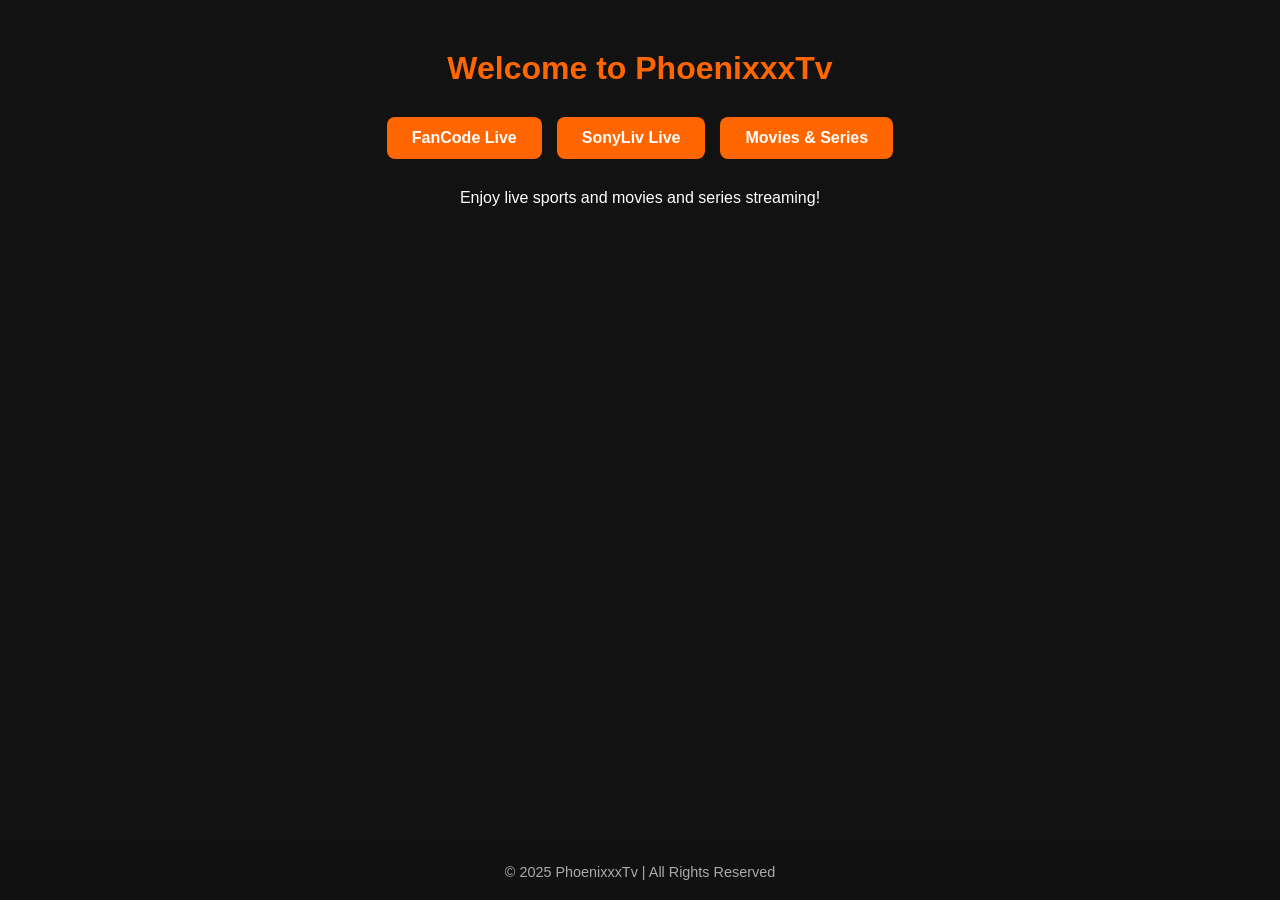
<file: index.html>
<!DOCTYPE html>
<html lang="en">
<head>
  <meta charset="UTF-8">
  <meta name="viewport" content="width=device-width, initial-scale=1.0">
  <title>PhoenixxxTv</title>
  <style>
    html, body {
      height: 100%;
      margin: 0;
      padding: 0;
      font-family: Arial, sans-serif;
      background-color: #121212;
      color: #fff;
    }

    body {
      display: flex;
      flex-direction: column;
      justify-content: space-between; /* ensures footer at bottom */
      text-align: center;
    }

    h1 {
      margin-top: 50px;
      color: #ff6600;
      font-family: 'Montserrat', sans-serif;
    }

    nav {
      display: flex;
      justify-content: center;
      flex-wrap: wrap; /* allows wrapping on small screens */
      gap: 15px;       /* spacing between buttons both vertically and horizontally */
      margin: 30px 0;
    }

    nav a {
      padding: 12px 25px;
      background-color: #ff6600;
      color: #fff;
      text-decoration: none;
      font-weight: bold;
      border-radius: 8px;
      transition: background 0.3s;
      flex: 0 0 auto; /* prevents buttons from stretching */
    }

    nav a:hover {
      background-color: #cc5500;
    }

    footer {
      padding: 20px;
      font-size: 0.9em;
      color: #aaa;
      background-color: #111;
    }

    main {
      flex: 1; /* takes the remaining space */
    }
  </style>
</head>
<body>

  <main>
    <h1>Welcome to PhoenixxxTv</h1>

    <nav>
      <a href="/fancode/index.html">FanCode Live</a>
      <a href="/sonyliv/index.html">SonyLiv Live</a>
      <a href="/luxflix/">Movies &amp; Series</a>
    </nav>

    <p>Enjoy live sports and movies and series streaming!</p>
  </main>

  <footer>
    © 2025 PhoenixxxTv | All Rights Reserved
  </footer>

</body>
</html>
</file>
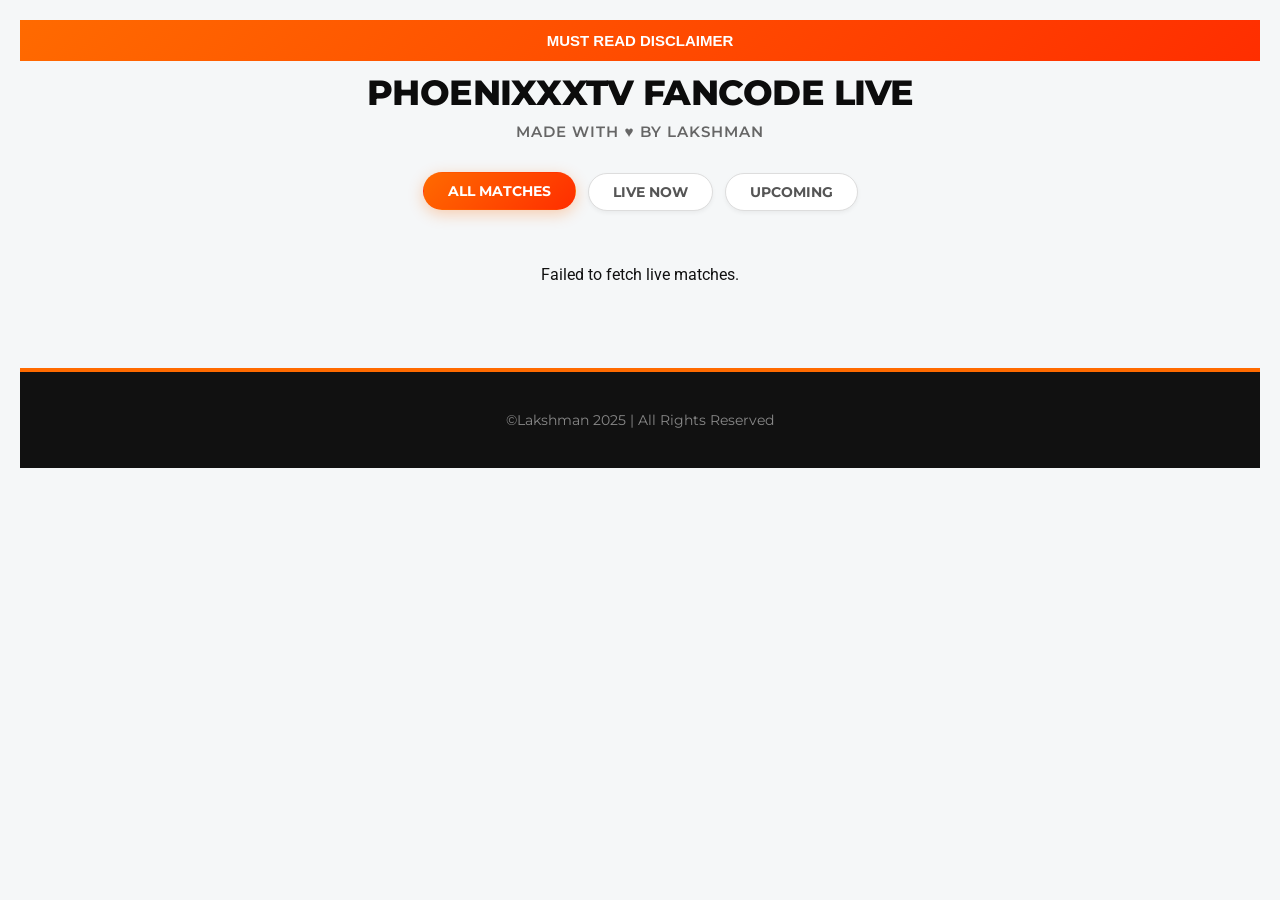
<file: fancode/index.html>
<!DOCTYPE html>
<html lang="en">

<head>
    <meta charset="UTF-8" />
    <meta name="viewport" content="width=device-width, initial-scale=1" />
    <title>PhoenixxxTv Fancode Live</title>
    <link rel="stylesheet"
        href="https://fonts.googleapis.com/css2?family=Roboto:wght@400;500;700&family=Montserrat:wght@400;600;700;800&display=swap" />
    <style>
        /* ------------- FANCODE PREMIUM THEME (VISUAL UPDATE ONLY) -------------- */
        :root {
            /* Core Colors */
            --bg-color: #f5f7f8;
            --text-color: #111;
            --card-bg: #ffffff;

            /* Brand Colors */
            --brand-orange: #ff6a00;
            --brand-red: #ff2e00;
            --gradient-primary: linear-gradient(135deg, #ff6a00, #ff2e00);

            /* Status Colors */
            --status-live-bg: #d32f2f;
            --status-upcoming-bg: #ff6a00;

            /* Text Colors */
            --title-color: #0c0c0c;
            --subtitle-color: #666;

            /* Shadows & Depth */
            --shadow-card: 0 4px 12px rgba(0, 0, 0, 0.06);
            --shadow-hover: 0 12px 24px rgba(0, 0, 0, 0.12);
            --shadow-glow: 0 4px 15px rgba(255, 106, 0, 0.3);
        }

        body {
            margin: 0;
            padding: 20px;
            font-family: 'Roboto', sans-serif;
            background: var(--bg-color);
            color: var(--text-color);
            box-sizing: border-box;
            text-align: center;
        }

        h1 {
            font-family: 'Montserrat', sans-serif;
            font-size: 2.2rem;
            font-weight: 800;
            margin: 10px 0 8px;
            color: var(--title-color);
            text-transform: uppercase;
            letter-spacing: -0.5px;
        }

        h2 {
            font-family: 'Montserrat', sans-serif;
            font-size: 0.95rem;
            font-weight: 600;
            margin: 0 0 32px;
            color: var(--subtitle-color);
            text-transform: uppercase;
            letter-spacing: 1px;
        }

        /* --- Tabs (Pills Style) --- */
        .tabs {
            display: flex;
            justify-content: center;
            align-items: center;
            gap: 12px;
            flex-wrap: wrap;
            position: relative;
            margin-bottom: 30px;
            padding: 0;
        }

        .tab-btn {
            position: relative;
            background: #fff;
            border: 1px solid #ddd;
            color: #555;
            padding: 10px 24px;
            border-radius: 50px;
            cursor: pointer;
            font-family: 'Montserrat', sans-serif;
            font-weight: 700;
            font-size: 0.85rem;
            text-transform: uppercase;
            transition: all 0.3s ease;
            overflow: hidden;
            white-space: nowrap;
            flex-shrink: 0;
            box-shadow: 0 2px 4px rgba(0, 0, 0, 0.05);
        }

        .tab-btn:hover {
            border-color: var(--brand-orange);
            color: var(--brand-orange);
            transform: translateY(-1px);
        }

        .tab-btn.active {
            background: var(--gradient-primary);
            color: #fff;
            border-color: transparent;
            box-shadow: var(--shadow-glow);
            transform: translateY(-1px);
        }

        /* Hide origin indicator to use pill style fully */
        .tab-indicator {
            display: none;
        }

        .ripple {
            position: absolute;
            border-radius: 50%;
            transform: scale(0);
            background: rgba(255, 255, 255, 0.3);
            pointer-events: none;
            animation: ripple 600ms linear;
        }

        @keyframes ripple {
            to {
                transform: scale(4);
                opacity: 0;
            }
        }

        /* --- Player Wrapper (Premium Card) --- */
        #player-wrapper {
            max-width: 1100px;
            margin: 0 auto 40px auto;
            display: none;
            /* Logic toggles this */
            animation: fadeUp 0.5s ease;
        }

        @keyframes fadeUp {
            from {
                opacity: 0;
                transform: translateY(10px);
            }

            to {
                opacity: 1;
                transform: translateY(0);
            }
        }

        #player-wrapper .player-embed {
            position: relative;
            width: 100%;
            aspect-ratio: 16/9;
            border-radius: 16px;
            overflow: hidden;
            box-shadow: 0 20px 50px rgba(0, 0, 0, 0.2);
            background: #000;
        }

        #player-wrapper iframe {
            width: 100%;
            height: 100%;
            border: none;
            position: absolute;
            top: 0;
            left: 0;
        }

        /* --- Matches Grid --- */
        .file-container {
            display: flex;
            flex-wrap: wrap;
            gap: 24px;
            justify-content: center;
            margin-top: 20px;
            max-width: 1400px;
            margin-left: auto;
            margin-right: auto;
        }

        /* --- Match Card --- */
        .match-item {
            background: var(--card-bg);
            border-radius: 16px;
            padding: 0;
            /* Padding removed for full-bleed image */
            width: calc(25% - 24px);
            min-width: 280px;
            box-shadow: var(--shadow-card);
            cursor: pointer;
            transition: all 0.3s cubic-bezier(0.25, 0.8, 0.25, 1);
            display: flex;
            flex-direction: column;
            position: relative;
            min-height: auto;
            /* Let content dictate */
            overflow: hidden;
            border: 1px solid rgba(0, 0, 0, 0.05);
            text-align: left;
        }

        .match-item:hover {
            transform: translateY(-8px);
            box-shadow: var(--shadow-hover);
        }

        .match-item.active {
            border: 2px solid var(--brand-orange);
            box-shadow: 0 0 0 4px rgba(255, 106, 0, 0.15);
            animation: none;
            /* Replace old glow with cleaner highlight */
        }

        /* Image */
        .match-item img {
            width: 100%;
            height: 180px;
            border-radius: 0;
            object-fit: cover;
            border-bottom: 1px solid #f0f0f0;
        }

        /* Content Typography */
        .match-item h3 {
            font-family: 'Roboto', sans-serif;
            font-size: 1.1rem;
            font-weight: 700;
            margin: 16px 16px 8px;
            /* Inner padding simulation */
            color: #222;
            line-height: 1.4;
            height: 3em;
            /* roughly 2 lines */
            overflow: hidden;
            display: -webkit-box;
            -webkit-line-clamp: 2;
            -webkit-box-orient: vertical;
        }

        /* Badges */
        .badge {
            position: absolute;
            top: 12px;
            padding: 6px 12px;
            font-size: 0.75rem;
            border-radius: 6px;
            font-weight: 800;
            text-transform: uppercase;
            letter-spacing: 0.5px;
            z-index: 2;
            box-shadow: 0 2px 8px rgba(0, 0, 0, 0.25);
        }

        .badge-category {
            left: 12px;
            background: rgba(255, 255, 255, 0.95);
            color: #111;
            backdrop-filter: blur(4px);
        }

        .badge-status {
            right: 12px;
            background: var(--status-live-bg);
            color: #fff;
        }

        .badge-status.upcoming {
            background: var(--status-upcoming-bg);
            color: #fff;
        }

        /* Stream Button */
        .stream-button {
            display: block;
            width: calc(100% - 32px);
            margin: 16px;
            margin-top: auto;
            padding: 12px 0;
            background: var(--gradient-primary);
            color: #fff;
            border: none;
            border-radius: 10px;
            font-family: 'Montserrat', sans-serif;
            font-weight: 700;
            font-size: 0.9rem;
            letter-spacing: 1px;
            text-transform: uppercase;
            cursor: pointer;
            transition: all 0.3s;
            box-shadow: 0 4px 10px rgba(255, 106, 0, 0.25);
        }

        .stream-button:hover {
            filter: brightness(1.1);
            box-shadow: 0 6px 15px rgba(255, 106, 0, 0.35);
            transform: translateY(-2px);
        }

        .stream-button[disabled] {
            background: #e0e0e0;
            color: #999;
            box-shadow: none;
            cursor: not-allowed;
            transform: none;
        }

        /* Disclaimer / Extras */
        footer {
            padding: 40px 10px;
            margin-top: 60px;
            font-family: 'Montserrat', sans-serif;
            background: #111;
            color: #888;
            font-size: 0.85rem;
            border-top: 4px solid var(--brand-orange);
        }

        .disclaimer-button {
            width: 100%;
            background-color: var(--brand-upcoming-bg);
            /* Fallback */
            background: var(--gradient-primary);
            color: white;
            padding: 12px;
            border: none;
            font-size: 15px;
            font-weight: 700;
            text-transform: uppercase;
            cursor: pointer;
            text-align: center;
        }

        .disclaimer-box {
            display: none;
            background-color: #fffde7;
            color: #8d6e63;
            padding: 20px;
            position: relative;
            border-bottom: 2px solid var(--brand-orange);
        }

        .close-btn {
            position: absolute;
            top: 10px;
            right: 20px;
            background: none;
            border: none;
            font-size: 24px;
            cursor: pointer;
            color: #8d6e63;
        }
    </style>
</head>

<body>
    <!-- Disclaimer -->
    <button class="disclaimer-button" onclick="showDisclaimer()">Must Read Disclaimer</button>
    <div class="disclaimer-box" id="disclaimerBox">
        <button class="close-btn" onclick="closeDisclaimer()">×</button>
        <p><strong>Disclaimer:</strong><br>
            This Fancode web page is completely <strong>free</strong> to use. <strong>You do not need to pay</strong>
            any money to anyone for access.<br><br>
            If someone has asked you for money or taken money in exchange for providing this page, <strong>you have been
                scammed</strong>.<br><br>
            Please report such cases here: <a href="https://instagram.com/_l__a__k__s__h__m__a__n_" target="_blank"
                style="color:blue;">LAKSHMAN REDDY</a>
        </p>
    </div>

    <h1>PhoenixxxTv Fancode Live</h1>
    <h2>Made with ♥️ by Lakshman</h2>

    <!-- Filter Tabs -->
    <div class="tabs" id="tabs">
        <button class="tab-btn active" data-filter="all">All Matches</button>
        <button class="tab-btn" data-filter="LIVE">Live Now</button>
        <button class="tab-btn" data-filter="UPCOMING">Upcoming</button>
        <div class="tab-indicator" id="tabIndicator"></div>
    </div>

    <!-- Player -->
    <div id="player-wrapper">
        <div class="player-embed">
            <iframe id="dynamic-player" allowfullscreen></iframe>
        </div>
    </div>

    <div class="file-container" id="matches"></div>

    <footer>©Lakshman 2025 | All Rights Reserved</footer>


    <script>
        // ---------- Disclaimer functions ----------
        function showDisclaimer() {
            document.getElementById('disclaimerBox').style.display = 'block';
        }
        function closeDisclaimer() {
            document.getElementById('disclaimerBox').style.display = 'none';
        }

        // Fancode's own CDN (both the paid "pdlive" tier and the free
        // "flive" tier) rejects unsigned/unauthenticated requests with a
        // 403 — confirmed via curl and real headless Chrome. This "fan.json"
        // feed instead publishes cnptv_cdn, a link to a third-party mirror
        // (fancode-cdn.pages.dev) that has valid signed access to Fancode's
        // CDN and serves it back out with proper CORS headers.
        const apiURL = 'https://raw.githubusercontent.com/kajju027/Fancode-Events-Json/main/fan.json';
        const container = document.getElementById('matches');
        const playerWrapper = document.getElementById('player-wrapper');
        const playerIframe = document.getElementById('dynamic-player');

        // Load directly via our own hls.js player, no server-side proxy —
        // a Cloudflare Worker fetching the manifest server-side gets 403'd
        // (likely datacenter-IP blocked); a real browser fetching it
        // directly does not have that problem.
        const proxyBaseURL = './player.html?stream=';

        let allMatches = [];
        let activeStreamLink = null;
        let currentFilter = 'all';

        function getStreamLink(m) {
            if (m.cnptv_cdn) return m.cnptv_cdn;
            const s = m.streams || {};
            return s.fancode_cdn || s.primary || m.dai_url || m.url || null;
        }

        function playMatch(link) {
            if (!link) return;
            playerIframe.src = proxyBaseURL + encodeURIComponent(link);
            playerWrapper.style.display = 'block';
            playerWrapper.scrollIntoView({ behavior: 'smooth' });
            activeStreamLink = link;
        }

        async function fetchData() {
            try {
                const res = await fetch(apiURL, { cache: 'no-store' });
                const data = await res.json();
                allMatches = data.matches || [];
                render();
            } catch (e) {
                console.error(e);
                container.innerHTML = '<div style="padding:24px;">Failed to fetch live matches.</div>';
            }
        }
        fetchData();
        setInterval(fetchData, 180000);

        function render() {
            container.innerHTML = '';
            let list = allMatches;
            if (currentFilter !== 'all') {
                list = allMatches.filter(m => (m.status || '').toUpperCase() === currentFilter);
            }

            if (!list.length) {
                container.innerHTML = '<div style="padding:24px;">No matches found for this filter.</div>';
                return;
            }

            list.forEach(m => {
                const div = document.createElement('div');
                div.className = 'match-item';

                const img = m.image || m.src || 'https://via.placeholder.com/400x225?text=No+Image';
                const status = (m.status || '').toUpperCase();
                const statusClass = status === 'LIVE' ? '' : 'upcoming';
                const link = getStreamLink(m);
                const has = !!link;
                const title = m.tournament ? `${m.title} (${m.tournament})` : (m.title || 'Match Title');

                div.innerHTML = `
      <span class="badge badge-category">${m.category || m.event_category || 'Other'}</span>
      <span class="badge badge-status ${statusClass}">${status || 'N/A'}</span>
      <img src="${img}" alt="${title.replace(/"/g, '')}">
      <h3>${title}</h3>
      <button class="stream-button" ${has ? '' : 'disabled'}>
        ${has ? 'Watch Now' : 'No Stream'}
      </button>
    `;

                if (has) {
                    div.addEventListener('click', () => playMatch(link));
                    const btn = div.querySelector('.stream-button');
                    btn.addEventListener('click', (e) => {
                        e.stopPropagation();
                        playMatch(link);
                    });
                }

                container.appendChild(div);
            });
        }

        /* Tabs */
        document.querySelectorAll('.tab-btn').forEach(btn => {
            btn.addEventListener('click', () => {
                currentFilter = btn.dataset.filter;
                document.querySelectorAll('.tab-btn').forEach(x => x.classList.remove('active'));
                btn.classList.add('active');
                render();
            });
        });
    </script>

    <!-- Extra protection / devtools blocker from second code -->
    <script>
        // Disable right-click
        document.addEventListener('contextmenu', e => e.preventDefault());

        // Block common devtools key combos
        document.addEventListener('keydown', function (e) {
            const key = e.key || e.keyIdentifier || String.fromCharCode(e.keyCode);
            // F12
            if (e.key === 'F12') { e.preventDefault(); e.stopPropagation(); return false; }
            // Ctrl+Shift+I / Ctrl+Shift+C / Ctrl+Shift+J
            if (e.ctrlKey && e.shiftKey && ['I', 'C', 'J'].includes((key + '').toUpperCase())) {
                e.preventDefault(); e.stopPropagation(); return false;
            }
            // Ctrl+U (view-source), Ctrl+S (save), Ctrl+Shift+S
            if (e.ctrlKey && ['u', 's'].includes((key + '').toLowerCase())) {
                e.preventDefault(); e.stopPropagation(); return false;
            }
        });

        // Very simple devtools detector (heuristic)
        (function () {
            let devtoolsOpen = false;
            const threshold = 160; // adjust if needed
            setInterval(() => {
                const widthDiff = window.outerWidth - window.innerWidth;
                const heightDiff = window.outerHeight - window.innerHeight;
                if (widthDiff > threshold || heightDiff > threshold) {
                    if (!devtoolsOpen) {
                        devtoolsOpen = true;
                        // an action to discourage: hide content or show stern message
                        document.documentElement.style.filter = 'blur(6px)';
                        console.warn('DevTools detected — content blurred.');
                    }
                } else {
                    if (devtoolsOpen) {
                        devtoolsOpen = false;
                        document.documentElement.style.filter = '';
                        console.info('DevTools closed.');
                    }
                }
            }, 800);
        })();
    </script>

</body>

</html>
</file>
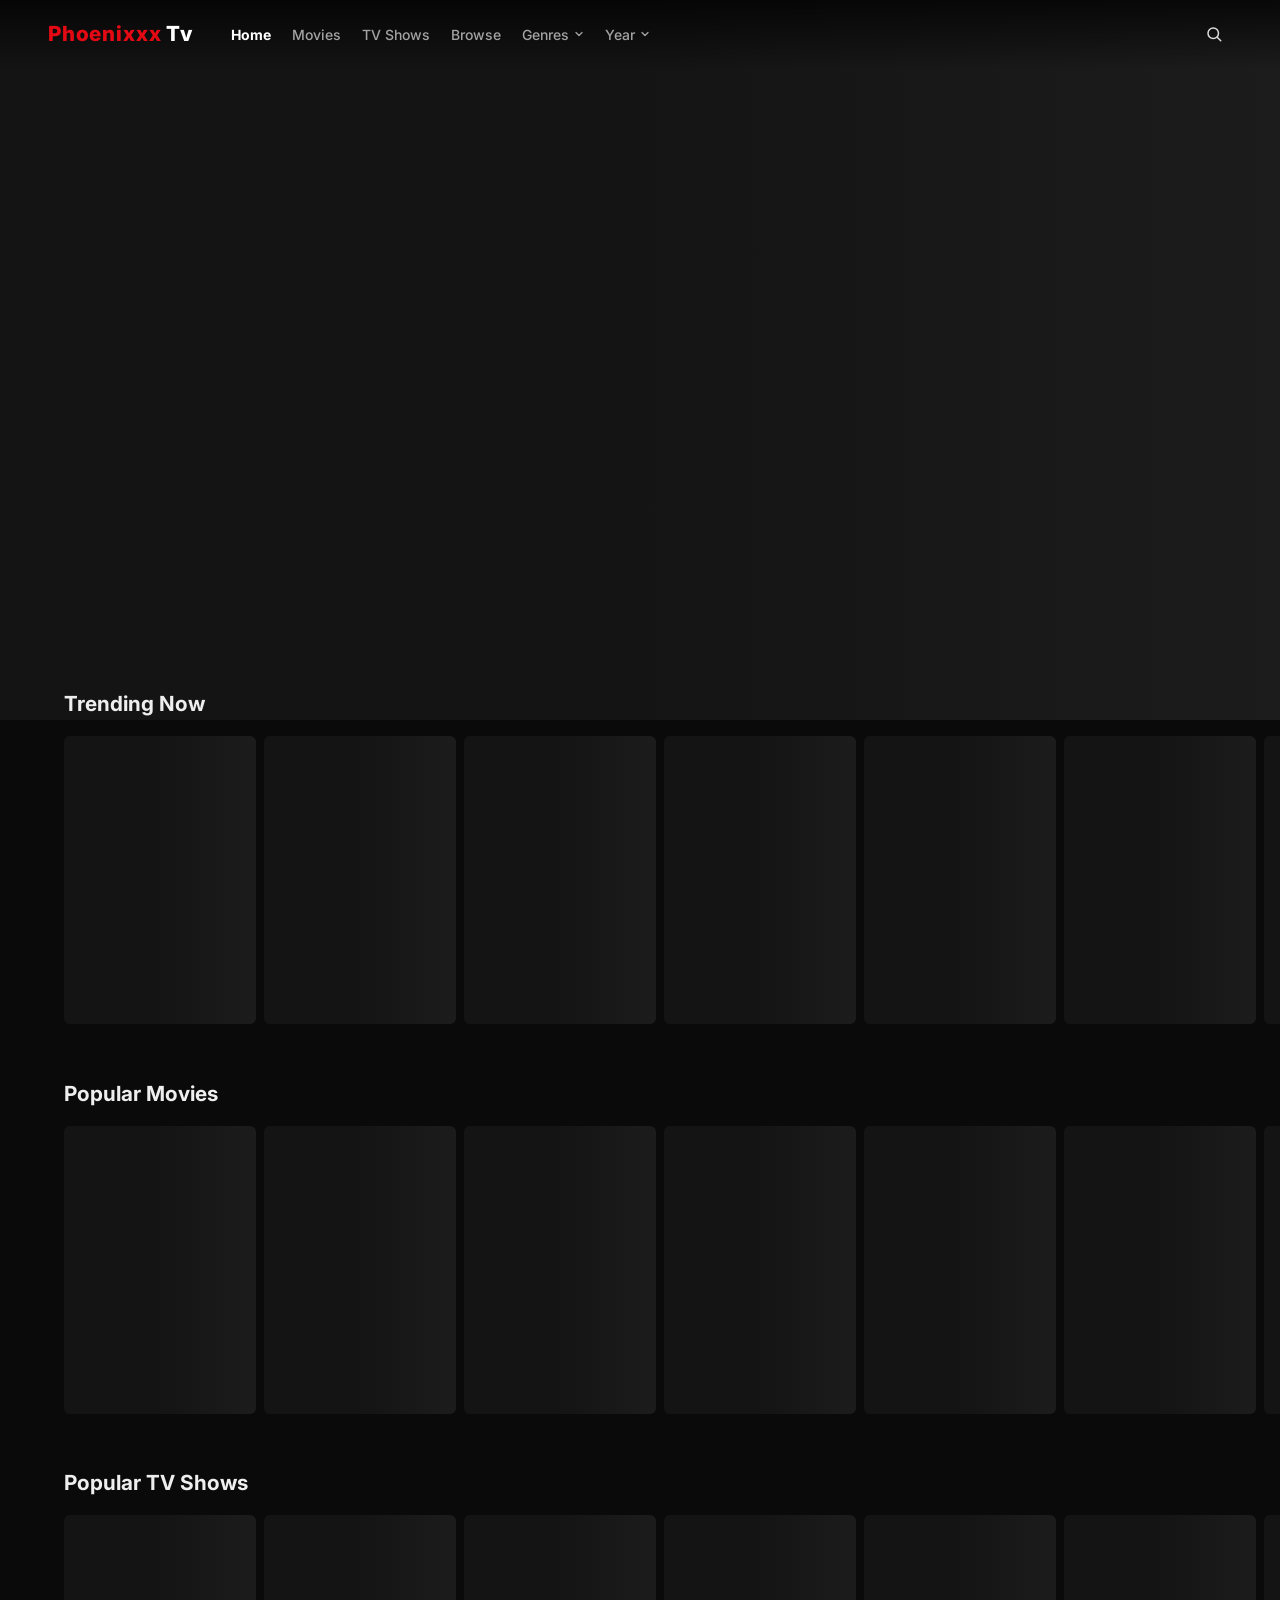
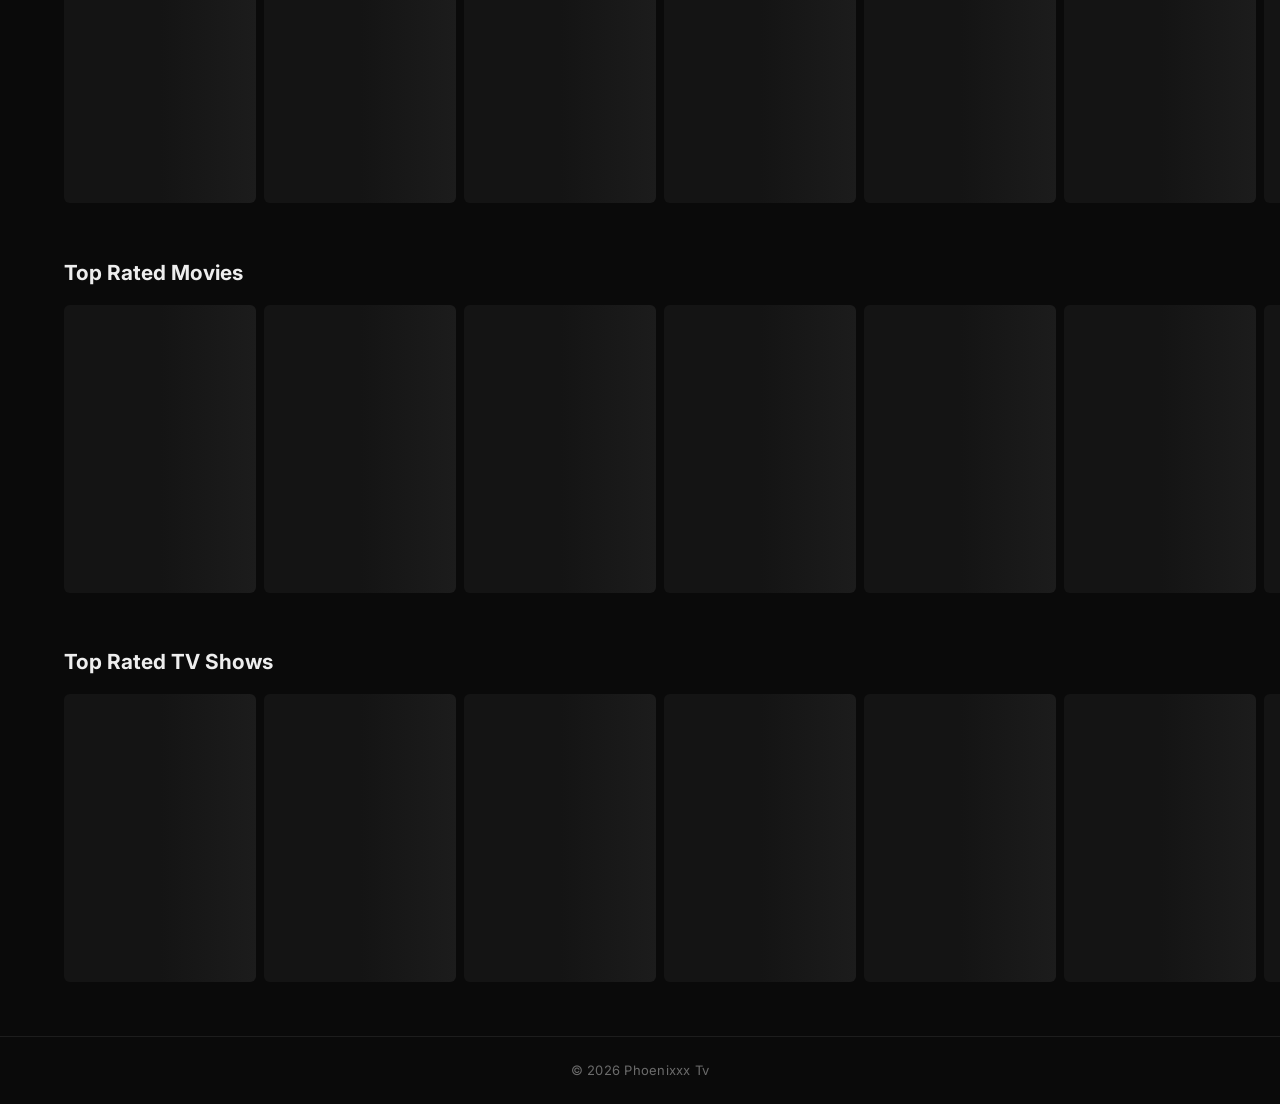
<file: luxflix/index.html>
<!DOCTYPE html>
<html lang="en">
  <head>
    <meta charset="UTF-8" />
    <meta name="viewport" content="width=device-width, initial-scale=1.0" />
    <meta name="description" content="Phoenixxx Tv — Stream movies & TV series" />
    <title>Phoenixxx Tv</title>
    <link rel="icon" href="data:image/svg+xml,<svg xmlns='http://www.w3.org/2000/svg' viewBox='0 0 100 100'><text y='.9em' font-size='90'>🔥</text></svg>" />
    <link rel="preconnect" href="https://fonts.googleapis.com" />
    <link rel="preconnect" href="https://fonts.gstatic.com" crossorigin />
    <link href="https://fonts.googleapis.com/css2?family=Inter:wght@400;500;600;700;800&display=swap" rel="stylesheet" />
    <script type="module" crossorigin src="/luxflix/assets/index-BBMemu2X.js"></script>
    <link rel="stylesheet" crossorigin href="/luxflix/assets/index-yEjXJiic.css">
  </head>
  <body>
    <div id="root"></div>
  </body>
</html>
</file>
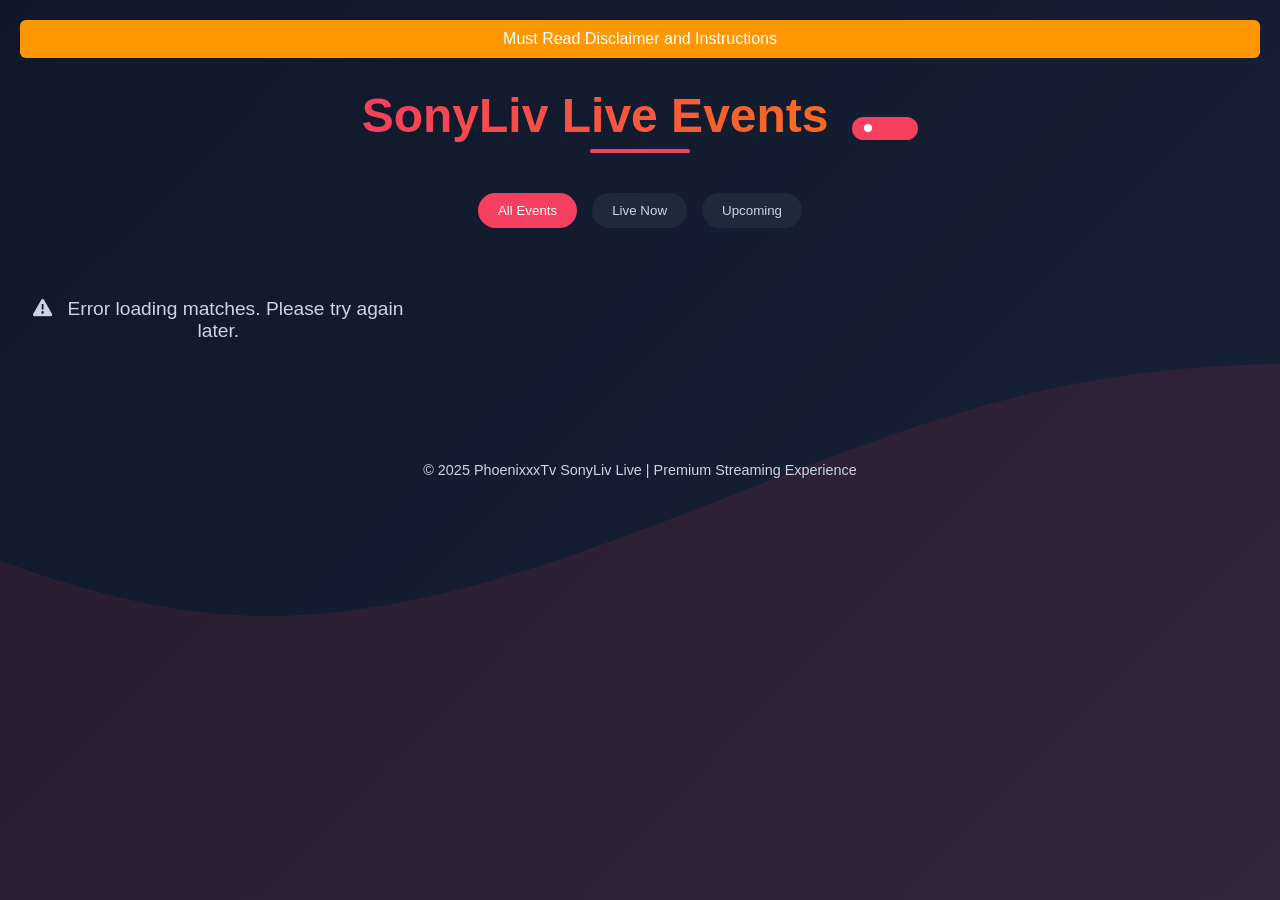
<file: sonyliv/index.html>
<!DOCTYPE html>
<html lang="en">
<head>
  <meta charset="UTF-8">
  <meta name="viewport" content="width=device-width, initial-scale=1.0">
  <title>SonyLiv Live Events</title>
  <link rel="stylesheet" href="https://cdnjs.cloudflare.com/ajax/libs/font-awesome/6.4.0/css/all.min.css">
  <style>
    :root {
      --primary: #0f172a;
      --secondary: #1e293b;
      --accent: #f43f5e;
      --accent-hover: #e11d48;
      --text-primary: #f8fafc;
      --text-secondary: #cbd5e1;
      --card-radius: 16px;
      --transition: all 0.3s ease;
    }
    
    * {
      margin: 0;
      padding: 0;
      box-sizing: border-box;
      font-family: 'Segoe UI', Tahoma, Geneva, Verdana, sans-serif;
    }
    
    body {
      background: linear-gradient(135deg, var(--primary) 0%, #1a2238 100%);
      color: var(--text-primary);
      min-height: 100vh;
      padding: 20px;
      position: relative;
      overflow-x: hidden;
    }
    
    body::before {
      content: "";
      position: absolute;
      top: 0;
      left: 0;
      width: 100%;
      height: 100%;
      background: url('data:image/svg+xml;utf8,<svg xmlns="http://www.w3.org/2000/svg" viewBox="0 0 1440 320"><path fill="%23f43f5e" fill-opacity="0.1" d="M0,128L48,117.3C96,107,192,85,288,112C384,139,480,213,576,218.7C672,224,768,160,864,138.7C960,117,1056,139,1152,149.3C1248,160,1344,160,1392,160L1440,160L1440,320L1392,320C1344,320,1248,320,1152,320C1056,320,960,320,864,320C768,320,672,320,576,320C480,320,384,320,288,320C192,320,96,320,48,320L0,320Z"></path></svg>') no-repeat bottom;
      background-size: cover;
      z-index: -1;
    }

    /* Disclaimer styles */
    .disclaimer-button {
      width: 100%;
      background-color: #ff9800;
      color: white;
      padding: 10px;
      border: none;
      font-size: 16px;
      cursor: pointer;
      text-align: center;
      margin-bottom: 10px;
      border-radius: 6px;
    }
    .disclaimer-box {
      display: none;
      background-color: #fff3cd;
      color: #856404;
      padding: 20px;
      position: relative;
      border-bottom: 2px solid #ff9800;
      border-radius: 8px;
      margin-bottom: 20px;
    }
    .disclaimer-box a {
      color: #0077ff;
      text-decoration: underline;
    }
    .close-btn {
      position: absolute;
      top: 10px;
      right: 20px;
      background: none;
      border: none;
      font-size: 20px;
      cursor: pointer;
      color: #856404;
    }
    
    .header {
      text-align: center;
      margin-bottom: 40px;
      position: relative;
      padding-top: 20px;
    }
    
    .header h1 {
      font-size: 3rem;
      font-weight: 800;
      margin-bottom: 10px;
      background: linear-gradient(to right, #f43f5e, #f97316);
      -webkit-background-clip: text;
      -webkit-text-fill-color: transparent;
      display: inline-block;
      position: relative;
    }
    
    .header h1::after {
      content: "";
      position: absolute;
      bottom: -10px;
      left: 50%;
      transform: translateX(-50%);
      width: 100px;
      height: 4px;
      background: var(--accent);
      border-radius: 2px;
    }
    
    .header p {
      color: var(--text-secondary);
      font-size: 1.1rem;
      max-width: 600px;
      margin: 0 auto;
    }
    
    .live-badge {
      display: inline-flex;
      align-items: center;
      background: var(--accent);
      color: white;
      padding: 4px 12px;
      border-radius: 20px;
      font-size: 0.8rem;
      font-weight: 600;
      margin-left: 10px;
      animation: pulse 2s infinite;
    }
    
    .live-badge::before {
      content: "";
      width: 8px;
      height: 8px;
      background: white;
      border-radius: 50%;
      margin-right: 6px;
    }
    
    .filters {
      display: flex;
      justify-content: center;
      gap: 15px;
      margin-bottom: 30px;
      flex-wrap: wrap;
    }
    
    .filter-btn {
      background: var(--secondary);
      color: var(--text-secondary);
      border: none;
      padding: 10px 20px;
      border-radius: 30px;
      cursor: pointer;
      transition: var(--transition);
      font-weight: 500;
    }
    
    .filter-btn:hover {
      background: var(--accent);
      color: white;
      transform: translateY(-2px);
    }
    
    .filter-btn.active {
      background: var(--accent);
      color: white;
    }

    /* iframe player — crop + overlay to hide purple text, no vertical move */
    #player-wrapper {
      max-width: 90%;
      margin: 10px auto 25px auto; /* back to original */
      display: none;
    }
    #player-wrapper .player-embed {
      position: relative;
      width: 100%;
      aspect-ratio: 16 / 9;
      border-radius: 16px;
      overflow: hidden;
      box-shadow: 0 0 12px rgba(0, 0, 0, 0.5);
      background: #000;
    }
    #player-wrapper iframe {
      width: 100%;
      height: 170%;      /* show more than container */
      border: none;
      position: absolute;
      top: -35%;         /* shift up: bottom 35% (where text lives) is outside */
      left: 0;
    }
    #player-wrapper .player-embed::after {
      content: "";
      position: absolute;
      left: 0;
      bottom: 0;
      width: 100%;
      height: 25%;       /* extra safety cover at bottom */
      background: linear-gradient(to top, #0f172a 0%, rgba(15,23,42,0) 100%);
      pointer-events: none;
    }
    
    #matches {
      display: grid;
      grid-template-columns: repeat(auto-fill, minmax(340px, 1fr));
      gap: 25px;
      max-width: 1400px;
      margin: 0 auto;
    }
    
    .card {
      background: var(--secondary);
      border-radius: var(--card-radius);
      overflow: hidden;
      box-shadow: 0 10px 20px rgba(0, 0, 0, 0.2);
      transition: var(--transition);
      position: relative;
      opacity: 0;
      transform: translateY(20px);
      animation: fadeIn 0.5s ease forwards;
    }
    
    .card:hover {
      transform: translateY(-10px);
      box-shadow: 0 15px 30px rgba(0, 0, 0, 0.3);
    }
    
    .card-img-container {
      position: relative;
      overflow: hidden;
      height: 200px;
    }
    
    .card img {
      width: 100%;
      height: 100%;
      object-fit: cover;
      transition: var(--transition);
    }
    
    .card:hover img {
      transform: scale(1.05);
    }
    
    .card-overlay {
      position: absolute;
      top: 0;
      left: 0;
      width: 100%;
      height: 100%;
      background: linear-gradient(to top, rgba(0, 0, 0, 0.8) 0%, transparent 100%);
      display: flex;
      align-items: flex-end;
      padding: 15px;
      opacity: 0;
      transition: var(--transition);
    }
    
    .card:hover .card-overlay {
      opacity: 1;
    }
    
    .card-content {
      padding: 20px;
    }
    
    .card h3 {
      font-size: 1.2rem;
      margin-bottom: 10px;
      color: var(--text-primary);
    }
    
    .card p {
      color: var(--text-secondary);
      margin-bottom: 8px;
      font-size: 0.9rem;
    }
    
    .card .match-info {
      display: flex;
      justify-content: space-between;
      margin-top: 15px;
      padding-top: 15px;
      border-top: 1px solid rgba(255, 255, 255, 0.1);
    }
    
    .card button {
      background: var(--accent);
      color: white;
      border: none;
      padding: 10px 20px;
      border-radius: 30px;
      cursor: pointer;
      transition: var(--transition);
      font-weight: 600;
      display: flex;
      align-items: center;
      gap: 8px;
    }
    
    .card button:hover {
      background: var(--accent-hover);
      transform: translateY(-2px);
      box-shadow: 0 5px 15px rgba(244, 63, 94, 0.3);
    }
    
    .card button:disabled {
      background: #475569;
      cursor: not-allowed;
      transform: none;
      box-shadow: none;
    }

    .card button.clicked {
      transform: scale(0.97);
    }
    
    .card button i {
      font-size: 0.9rem;
    }
    
    .loading {
      text-align: center;
      font-size: 1.2rem;
      color: var(--text-secondary);
      margin: 40px 0;
    }
    
    .loading i {
      animation: spin 1s linear infinite;
      margin-right: 10px;
    }
    
    .footer {
      text-align: center;
      margin-top: 60px;
      padding: 20px;
      color: var(--text-secondary);
      font-size: 0.9rem;
    }
    
    @keyframes pulse {
      0% { box-shadow: 0 0 0 0 rgba(244, 63, 94, 0.7); }
      70% { box-shadow: 0 0 0 10px rgba(244, 63, 94, 0); }
      100% { box-shadow: 0 0 0 0 rgba(244, 63, 94, 0); }
    }
    
    @keyframes fadeIn {
      to {
        opacity: 1;
        transform: translateY(0);
      }
    }
    
    @keyframes spin {
      from { transform: rotate(0deg); }
      to { transform: rotate(360deg); }
    }
    
    @media (max-width: 768px) {
      #matches {
        grid-template-columns: repeat(auto-fill, minmax(280px, 1fr));
      }
      
      .header h1 {
        font-size: 2.2rem;
      }
    }
    
    @media (max-width: 480px) {
      .header h1 {
        font-size: 1.8rem;
      }
      
      .filters {
        gap: 8px;
      }
      
      .filter-btn {
        padding: 8px 16px;
        font-size: 0.9rem;
      }
    }
  </style>
</head>
<body>

  <!-- Disclaimer -->
  <button class="disclaimer-button" onclick="showDisclaimer()">Must Read Disclaimer and Instructions</button>
  <div class="disclaimer-box" id="disclaimerBox">
    <button class="close-btn" onclick="closeDisclaimer()">×</button>
    <p><strong>Disclaimer and Instructions:</strong><br>
      This SonyLiv web page is completely <strong>free</strong> to use. <strong>You do not need to pay</strong> any money to anyone for access.<br><br>
      If someone has asked you for money or taken money in exchange for providing this page, <strong>you have been scammed</strong>.<br><br>
      Please report such cases here: 
      <a href="https://instagram.com/_l__a__k__s__h__m__a__n_" target="_blank">LAKSHMAN REDDY</a><br><br>
      To play in Full Screen - Just <strong>Double Tap</strong> on the player (for both mobile and pc users)
    </p>
  </div>

  <div class="header">
    <h1>SonyLiv Live Events <span class="live-badge">LIVE</span></h1>
  </div>
  
  <div class="filters">
    <button class="filter-btn active" data-filter="all">All Events</button>
    <button class="filter-btn" data-filter="live">Live Now</button>
    <button class="filter-btn" data-filter="upcoming">Upcoming</button>
  </div>

  <!-- Embedded iframe player -->
  <div id="player-wrapper">
    <div class="player-embed">
      <iframe
        id="dynamic-player"
        allowfullscreen
        sandbox="allow-same-origin allow-scripts allowfullscreen"
        referrerpolicy="no-referrer">
      </iframe>
    </div>
  </div>
  
  <div id="matches">
    <div class="loading"><i class="fas fa-spinner"></i> Loading matches...</div>
  </div>
  
  <div class="footer">
    <p>© 2025 PhoenixxxTv SonyLiv Live | Premium Streaming Experience</p>
  </div>

  <script>
    // Disclaimer functions
    function showDisclaimer() {
      document.getElementById('disclaimerBox').style.display = 'block';
    }
    function closeDisclaimer() {
      document.getElementById('disclaimerBox').style.display = 'none';
    }

    let allMatches = [];

    const playerWrapper = document.getElementById("player-wrapper");
    const playerIframe = document.getElementById("dynamic-player");

    // OUTER PLAYER
    const outerPlayerBase = "https://allinonereborn2.online/events/player.html?url=";
    // INNER PROXY
    const innerProxyBase = "https://mini.allinonereborn.site/events/stream_proxy.php?url=";
    
    async function loadMatches() {
      try {
        const res = await fetch(
          "https://raw.githubusercontent.com/drmlive/sliv-live-events/main/sonyliv.json",
          { cache: "no-store" }
        );
        const data = await res.json();
        const container = document.getElementById("matches");
        container.innerHTML = "";
        
        allMatches = data.matches || [];

        filterMatches("all");
      } catch (error) {
        document.getElementById("matches").innerHTML = `
          <div class="loading">
            <i class="fas fa-exclamation-triangle"></i> Error loading matches. Please try again later.
          </div>
        `;
        console.error("Error loading matches:", error);
      }
    }
    
    function filterMatches(filter) {
      const container = document.getElementById("matches");
      container.innerHTML = "";
      
      let filteredMatches = [];
      
      if (filter === "all") {
        filteredMatches = allMatches;
      } else if (filter === "live") {
        filteredMatches = allMatches.filter(match => match.isLive);
      } else if (filter === "upcoming") {
        filteredMatches = allMatches.filter(match => !match.isLive);
      }
      
      if (!filteredMatches.length) {
        container.innerHTML = `
          <div class="loading">
            <i class="fas fa-info-circle"></i> No ${filter} matches found.
          </div>
        `;
        return;
      }
      
      filteredMatches.forEach((match, index) => {
        const card = document.createElement("div");
        card.className = "card";
        card.style.animationDelay = `${index * 0.1}s`;

        const safeTitle = (match.event_name || "Event").replace(/"/g, "");
        const safeMatch = (match.match_name || "Upcoming Match").replace(/"/g, "");

        card.innerHTML = `
          <div class="card-img-container">
            <img src="${match.src}" alt="${safeMatch}">
            <div class="card-overlay">
              <button ${match.isLive ? `onclick="openPlayer('${match.video_url}', event)"` : "disabled"}>
                ${match.isLive ? '<i class="fas fa-play"></i> Watch Live' : "Upcoming"}
              </button>
            </div>
          </div>
          <div class="card-content">
            <h3>${safeTitle}</h3>
            <p>${safeMatch}</p>
            <p><i class="fas fa-tv"></i> ${match.broadcast_channel}</p>
            <p><i class="fas fa-language"></i> ${match.audioLanguageName}</p>
            <div class="match-info">
              <span>${match.isLive ? '<span class="live-badge">LIVE NOW</span>' : "Starting soon"}</span>
              <button ${match.isLive ? `onclick="openPlayer('${match.video_url}', event)"` : "disabled"}>
                ${match.isLive ? '<i class="fas fa-play"></i> Watch' : "Upcoming"}
              </button>
            </div>
          </div>
        `;
        container.appendChild(card);
      });
    }

    function openPlayer(url, ev) {
      if (!url) return;

      const innerUrl = innerProxyBase + encodeURIComponent(url);
      const finalUrl = outerPlayerBase + encodeURIComponent(innerUrl);

      playerIframe.src = finalUrl;
      playerWrapper.style.display = "block";
      playerWrapper.scrollIntoView({ behavior: "smooth" });

      const button = ev && ev.currentTarget;
      if (button) {
        button.classList.add("clicked");
        setTimeout(() => {
          button.classList.remove("clicked");
        }, 300);
      }
    }

    // Filters
    document.querySelectorAll(".filter-btn").forEach(button => {
      button.addEventListener("click", function () {
        document.querySelectorAll(".filter-btn").forEach(btn => btn.classList.remove("active"));
        this.classList.add("active");
        
        const filter = this.getAttribute("data-filter");
        filterMatches(filter);
        
        const matches = document.getElementById("matches");
        matches.style.opacity = "0";
        matches.style.transform = "translateY(20px)";
        
        setTimeout(() => {
          matches.style.opacity = "1";
          matches.style.transform = "translateY(0)";
        }, 300);
      });
    });

    window.onload = loadMatches;
  </script>

  <!-- Block redirects / devtools / right-click -->
  <script>
  // Disable right-click
  document.addEventListener("contextmenu", e => e.preventDefault());

  // Block common devtools key combos
  document.addEventListener("keydown", function(e) {
    const key = e.key || e.keyIdentifier || String.fromCharCode(e.keyCode);
    if (e.key === "F12") { e.preventDefault(); e.stopPropagation(); return false; }
    if (e.ctrlKey && e.shiftKey && ["I","C","J"].includes((key+"").toUpperCase())) {
      e.preventDefault(); e.stopPropagation(); return false;
    }
    if (e.ctrlKey && ["u","s"].includes((key+"").toLowerCase())) {
      e.preventDefault(); e.stopPropagation(); return false;
    }
  });

  // Kill window.open popups from this page
  window.open = function() {
    console.warn("Blocked window.open call.");
    return null;
  };

  // Simple devtools detector
  (function(){
    let devtoolsOpen = false;
    const threshold = 160;
    setInterval(() => {
      const widthDiff = window.outerWidth - window.innerWidth;
      const heightDiff = window.outerHeight - window.innerHeight;
      if (widthDiff > threshold || heightDiff > threshold) {
        if (!devtoolsOpen) {
          devtoolsOpen = true;
          document.documentElement.style.filter = "blur(6px)";
          console.warn("DevTools detected — content blurred.");
        }
      } else {
        if (devtoolsOpen) {
          devtoolsOpen = false;
          document.documentElement.style.filter = "";
          console.info("DevTools closed.");
        }
      }
    }, 800);
  })();
  </script>
</body>
</html>
</file>
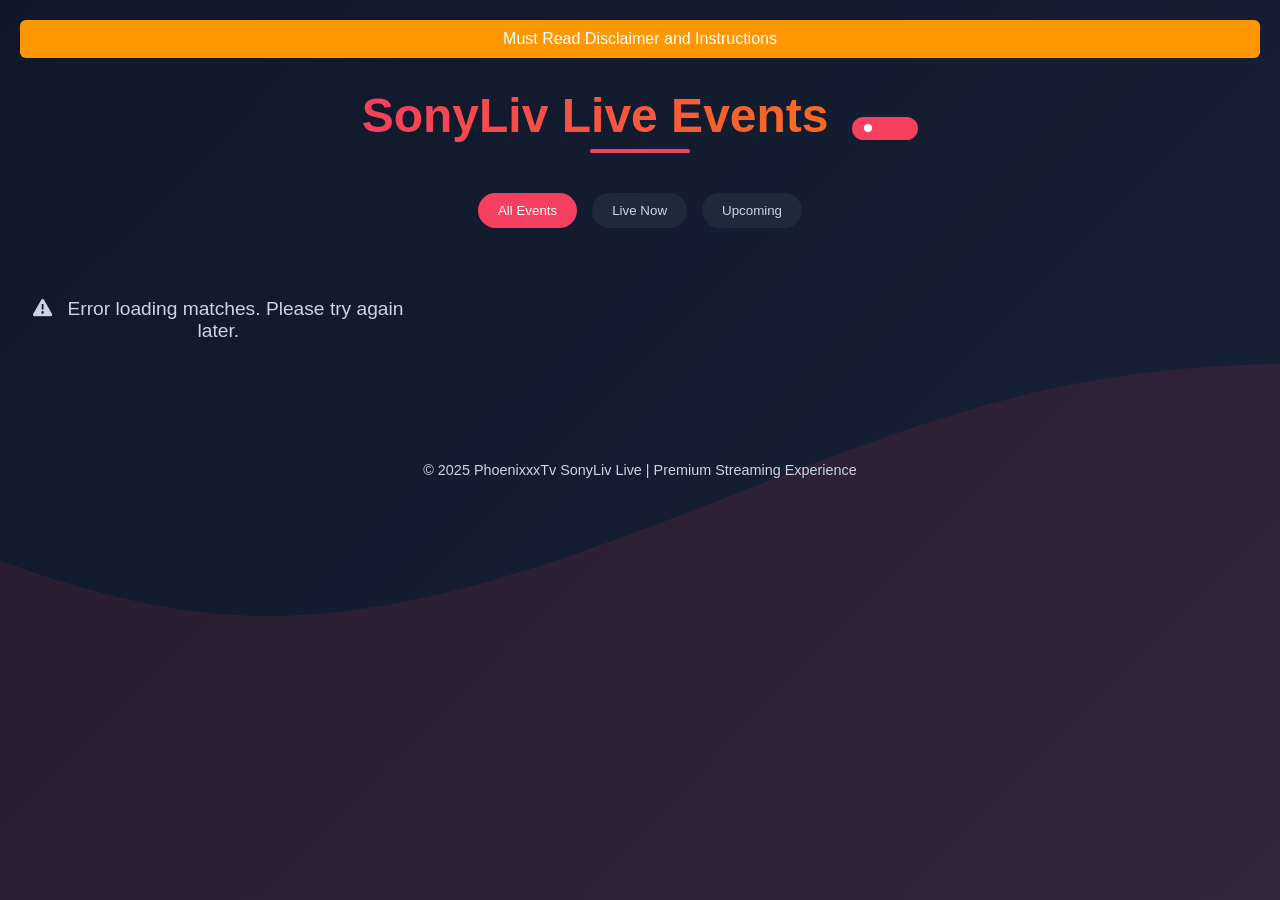
<file: test.html>
<!DOCTYPE html>
<html lang="en">
<head>
  <meta charset="UTF-8">
  <meta name="viewport" content="width=device-width, initial-scale=1.0">
  <title>SonyLiv Live Events</title>
  <link rel="stylesheet" href="https://cdnjs.cloudflare.com/ajax/libs/font-awesome/6.4.0/css/all.min.css">
  <style>
    :root {
      --primary: #0f172a;
      --secondary: #1e293b;
      --accent: #f43f5e;
      --accent-hover: #e11d48;
      --text-primary: #f8fafc;
      --text-secondary: #cbd5e1;
      --card-radius: 16px;
      --transition: all 0.3s ease;
    }
    
    * {
      margin: 0;
      padding: 0;
      box-sizing: border-box;
      font-family: 'Segoe UI', Tahoma, Geneva, Verdana, sans-serif;
    }
    
    body {
      background: linear-gradient(135deg, var(--primary) 0%, #1a2238 100%);
      color: var(--text-primary);
      min-height: 100vh;
      padding: 20px;
      position: relative;
      overflow-x: hidden;
    }
    
    body::before {
      content: "";
      position: absolute;
      top: 0;
      left: 0;
      width: 100%;
      height: 100%;
      background: url('data:image/svg+xml;utf8,<svg xmlns="http://www.w3.org/2000/svg" viewBox="0 0 1440 320"><path fill="%23f43f5e" fill-opacity="0.1" d="M0,128L48,117.3C96,107,192,85,288,112C384,139,480,213,576,218.7C672,224,768,160,864,138.7C960,117,1056,139,1152,149.3C1248,160,1344,160,1392,160L1440,160L1440,320L1392,320C1344,320,1248,320,1152,320C1056,320,960,320,864,320C768,320,672,320,576,320C480,320,384,320,288,320C192,320,96,320,48,320L0,320Z"></path></svg>') no-repeat bottom;
      background-size: cover;
      z-index: -1;
    }

    /* Disclaimer styles */
    .disclaimer-button {
      width: 100%;
      background-color: #ff9800;
      color: white;
      padding: 10px;
      border: none;
      font-size: 16px;
      cursor: pointer;
      text-align: center;
      margin-bottom: 10px;
      border-radius: 6px;
    }
    .disclaimer-box {
      display: none;
      background-color: #fff3cd;
      color: #856404;
      padding: 20px;
      position: relative;
      border-bottom: 2px solid #ff9800;
      border-radius: 8px;
      margin-bottom: 20px;
    }
    .disclaimer-box a {
      color: #0077ff;
      text-decoration: underline;
    }
    .close-btn {
      position: absolute;
      top: 10px;
      right: 20px;
      background: none;
      border: none;
      font-size: 20px;
      cursor: pointer;
      color: #856404;
    }
    
    .header {
      text-align: center;
      margin-bottom: 40px;
      position: relative;
      padding-top: 20px;
    }
    
    .header h1 {
      font-size: 3rem;
      font-weight: 800;
      margin-bottom: 10px;
      background: linear-gradient(to right, #f43f5e, #f97316);
      -webkit-background-clip: text;
      -webkit-text-fill-color: transparent;
      display: inline-block;
      position: relative;
    }
    
    .header h1::after {
      content: "";
      position: absolute;
      bottom: -10px;
      left: 50%;
      transform: translateX(-50%);
      width: 100px;
      height: 4px;
      background: var(--accent);
      border-radius: 2px;
    }
    
    .header p {
      color: var(--text-secondary);
      font-size: 1.1rem;
      max-width: 600px;
      margin: 0 auto;
    }
    
    .live-badge {
      display: inline-flex;
      align-items: center;
      background: var(--accent);
      color: white;
      padding: 4px 12px;
      border-radius: 20px;
      font-size: 0.8rem;
      font-weight: 600;
      margin-left: 10px;
      animation: pulse 2s infinite;
    }
    
    .live-badge::before {
      content: "";
      width: 8px;
      height: 8px;
      background: white;
      border-radius: 50%;
      margin-right: 6px;
    }
    
    .filters {
      display: flex;
      justify-content: center;
      gap: 15px;
      margin-bottom: 30px;
      flex-wrap: wrap;
    }
    
    .filter-btn {
      background: var(--secondary);
      color: var(--text-secondary);
      border: none;
      padding: 10px 20px;
      border-radius: 30px;
      cursor: pointer;
      transition: var(--transition);
      font-weight: 500;
    }
    
    .filter-btn:hover {
      background: var(--accent);
      color: white;
      transform: translateY(-2px);
    }
    
    .filter-btn.active {
      background: var(--accent);
      color: white;
    }

    /* iframe player — crop + overlay to hide purple text, no vertical move */
    #player-wrapper {
      max-width: 90%;
      margin: 10px auto 25px auto; /* back to original */
      display: none;
    }
    #player-wrapper .player-embed {
      position: relative;
      width: 100%;
      aspect-ratio: 16 / 9;
      border-radius: 16px;
      overflow: hidden;
      box-shadow: 0 0 12px rgba(0, 0, 0, 0.5);
      background: #000;
    }
    #player-wrapper iframe {
      width: 100%;
      height: 170%;      /* show more than container */
      border: none;
      position: absolute;
      top: -35%;         /* shift up: bottom 35% (where text lives) is outside */
      left: 0;
    }
    #player-wrapper .player-embed::after {
      content: "";
      position: absolute;
      left: 0;
      bottom: 0;
      width: 100%;
      height: 25%;       /* extra safety cover at bottom */
      background: linear-gradient(to top, #0f172a 0%, rgba(15,23,42,0) 100%);
      pointer-events: none;
    }
    
    #matches {
      display: grid;
      grid-template-columns: repeat(auto-fill, minmax(340px, 1fr));
      gap: 25px;
      max-width: 1400px;
      margin: 0 auto;
    }
    
    .card {
      background: var(--secondary);
      border-radius: var(--card-radius);
      overflow: hidden;
      box-shadow: 0 10px 20px rgba(0, 0, 0, 0.2);
      transition: var(--transition);
      position: relative;
      opacity: 0;
      transform: translateY(20px);
      animation: fadeIn 0.5s ease forwards;
    }
    
    .card:hover {
      transform: translateY(-10px);
      box-shadow: 0 15px 30px rgba(0, 0, 0, 0.3);
    }
    
    .card-img-container {
      position: relative;
      overflow: hidden;
      height: 200px;
    }
    
    .card img {
      width: 100%;
      height: 100%;
      object-fit: cover;
      transition: var(--transition);
    }
    
    .card:hover img {
      transform: scale(1.05);
    }
    
    .card-overlay {
      position: absolute;
      top: 0;
      left: 0;
      width: 100%;
      height: 100%;
      background: linear-gradient(to top, rgba(0, 0, 0, 0.8) 0%, transparent 100%);
      display: flex;
      align-items: flex-end;
      padding: 15px;
      opacity: 0;
      transition: var(--transition);
    }
    
    .card:hover .card-overlay {
      opacity: 1;
    }
    
    .card-content {
      padding: 20px;
    }
    
    .card h3 {
      font-size: 1.2rem;
      margin-bottom: 10px;
      color: var(--text-primary);
    }
    
    .card p {
      color: var(--text-secondary);
      margin-bottom: 8px;
      font-size: 0.9rem;
    }
    
    .card .match-info {
      display: flex;
      justify-content: space-between;
      margin-top: 15px;
      padding-top: 15px;
      border-top: 1px solid rgba(255, 255, 255, 0.1);
    }
    
    .card button {
      background: var(--accent);
      color: white;
      border: none;
      padding: 10px 20px;
      border-radius: 30px;
      cursor: pointer;
      transition: var(--transition);
      font-weight: 600;
      display: flex;
      align-items: center;
      gap: 8px;
    }
    
    .card button:hover {
      background: var(--accent-hover);
      transform: translateY(-2px);
      box-shadow: 0 5px 15px rgba(244, 63, 94, 0.3);
    }
    
    .card button:disabled {
      background: #475569;
      cursor: not-allowed;
      transform: none;
      box-shadow: none;
    }

    .card button.clicked {
      transform: scale(0.97);
    }
    
    .card button i {
      font-size: 0.9rem;
    }
    
    .loading {
      text-align: center;
      font-size: 1.2rem;
      color: var(--text-secondary);
      margin: 40px 0;
    }
    
    .loading i {
      animation: spin 1s linear infinite;
      margin-right: 10px;
    }
    
    .footer {
      text-align: center;
      margin-top: 60px;
      padding: 20px;
      color: var(--text-secondary);
      font-size: 0.9rem;
    }
    
    @keyframes pulse {
      0% { box-shadow: 0 0 0 0 rgba(244, 63, 94, 0.7); }
      70% { box-shadow: 0 0 0 10px rgba(244, 63, 94, 0); }
      100% { box-shadow: 0 0 0 0 rgba(244, 63, 94, 0); }
    }
    
    @keyframes fadeIn {
      to {
        opacity: 1;
        transform: translateY(0);
      }
    }
    
    @keyframes spin {
      from { transform: rotate(0deg); }
      to { transform: rotate(360deg); }
    }
    
    @media (max-width: 768px) {
      #matches {
        grid-template-columns: repeat(auto-fill, minmax(280px, 1fr));
      }
      
      .header h1 {
        font-size: 2.2rem;
      }
    }
    
    @media (max-width: 480px) {
      .header h1 {
        font-size: 1.8rem;
      }
      
      .filters {
        gap: 8px;
      }
      
      .filter-btn {
        padding: 8px 16px;
        font-size: 0.9rem;
      }
    }
  </style>
</head>
<body>

  <!-- Disclaimer -->
  <button class="disclaimer-button" onclick="showDisclaimer()">Must Read Disclaimer and Instructions</button>
  <div class="disclaimer-box" id="disclaimerBox">
    <button class="close-btn" onclick="closeDisclaimer()">×</button>
    <p><strong>Disclaimer and Instructions:</strong><br>
      This SonyLiv web page is completely <strong>free</strong> to use. <strong>You do not need to pay</strong> any money to anyone for access.<br><br>
      If someone has asked you for money or taken money in exchange for providing this page, <strong>you have been scammed</strong>.<br><br>
      Please report such cases here: 
      <a href="https://instagram.com/_l__a__k__s__h__m__a__n_" target="_blank">LAKSHMAN REDDY</a><br><br>
      To play in Full Screen - Just <strong>Double Tap</strong> on the player (for both mobile and pc users)
    </p>
  </div>

  <div class="header">
    <h1>SonyLiv Live Events <span class="live-badge">LIVE</span></h1>
  </div>
  
  <div class="filters">
    <button class="filter-btn active" data-filter="all">All Events</button>
    <button class="filter-btn" data-filter="live">Live Now</button>
    <button class="filter-btn" data-filter="upcoming">Upcoming</button>
  </div>

  <!-- Embedded iframe player -->
  <div id="player-wrapper">
    <div class="player-embed">
      <iframe
        id="dynamic-player"
        allowfullscreen
        sandbox="allow-same-origin allow-scripts allowfullscreen"
        referrerpolicy="no-referrer">
      </iframe>
    </div>
  </div>
  
  <div id="matches">
    <div class="loading"><i class="fas fa-spinner"></i> Loading matches...</div>
  </div>
  
  <div class="footer">
    <p>© 2025 PhoenixxxTv SonyLiv Live | Premium Streaming Experience</p>
  </div>

  <script>
    // Disclaimer functions
    function showDisclaimer() {
      document.getElementById('disclaimerBox').style.display = 'block';
    }
    function closeDisclaimer() {
      document.getElementById('disclaimerBox').style.display = 'none';
    }

    let allMatches = [];

    const playerWrapper = document.getElementById("player-wrapper");
    const playerIframe = document.getElementById("dynamic-player");

    // OUTER PLAYER
    const outerPlayerBase = "https://allinonereborn.online/events/player.html?url=";
    // INNER PROXY
    const innerProxyBase = "https://mini.allinonereborn.fun/events/stream_proxy.php?url=";
    
    async function loadMatches() {
      try {
        const res = await fetch(
          "https://raw.githubusercontent.com/drmlive/sliv-live-events/main/sonyliv.json",
          { cache: "no-store" }
        );
        const data = await res.json();
        const container = document.getElementById("matches");
        container.innerHTML = "";
        
        allMatches = data.matches || [];

        filterMatches("all");
      } catch (error) {
        document.getElementById("matches").innerHTML = `
          <div class="loading">
            <i class="fas fa-exclamation-triangle"></i> Error loading matches. Please try again later.
          </div>
        `;
        console.error("Error loading matches:", error);
      }
    }
    
    function filterMatches(filter) {
      const container = document.getElementById("matches");
      container.innerHTML = "";
      
      let filteredMatches = [];
      
      if (filter === "all") {
        filteredMatches = allMatches;
      } else if (filter === "live") {
        filteredMatches = allMatches.filter(match => match.isLive);
      } else if (filter === "upcoming") {
        filteredMatches = allMatches.filter(match => !match.isLive);
      }
      
      if (!filteredMatches.length) {
        container.innerHTML = `
          <div class="loading">
            <i class="fas fa-info-circle"></i> No ${filter} matches found.
          </div>
        `;
        return;
      }
      
      filteredMatches.forEach((match, index) => {
        const card = document.createElement("div");
        card.className = "card";
        card.style.animationDelay = `${index * 0.1}s`;

        const safeTitle = (match.event_name || "Event").replace(/"/g, "");
        const safeMatch = (match.match_name || "Upcoming Match").replace(/"/g, "");

        card.innerHTML = `
          <div class="card-img-container">
            <img src="${match.src}" alt="${safeMatch}">
            <div class="card-overlay">
              <button ${match.isLive ? `onclick="openPlayer('${match.video_url}', event)"` : "disabled"}>
                ${match.isLive ? '<i class="fas fa-play"></i> Watch Live' : "Upcoming"}
              </button>
            </div>
          </div>
          <div class="card-content">
            <h3>${safeTitle}</h3>
            <p>${safeMatch}</p>
            <p><i class="fas fa-tv"></i> ${match.broadcast_channel}</p>
            <p><i class="fas fa-language"></i> ${match.audioLanguageName}</p>
            <div class="match-info">
              <span>${match.isLive ? '<span class="live-badge">LIVE NOW</span>' : "Starting soon"}</span>
              <button ${match.isLive ? `onclick="openPlayer('${match.video_url}', event)"` : "disabled"}>
                ${match.isLive ? '<i class="fas fa-play"></i> Watch' : "Upcoming"}
              </button>
            </div>
          </div>
        `;
        container.appendChild(card);
      });
    }

    // FULLY DYNAMIC CHAIN:
    // iframe.src = outerPlayerBase + encodeURIComponent(innerProxyBase + encodeURIComponent(rawHlsUrl))
    function openPlayer(url, ev) {
      if (!url) return;

      const innerUrl = innerProxyBase + encodeURIComponent(url);
      const finalUrl = outerPlayerBase + encodeURIComponent(innerUrl);

      playerIframe.src = finalUrl;
      playerWrapper.style.display = "block";
      playerWrapper.scrollIntoView({ behavior: "smooth" });

      const button = ev && ev.currentTarget;
      if (button) {
        button.classList.add("clicked");
        setTimeout(() => {
          button.classList.remove("clicked");
        }, 300);
      }
    }

    // Filters
    document.querySelectorAll(".filter-btn").forEach(button => {
      button.addEventListener("click", function () {
        document.querySelectorAll(".filter-btn").forEach(btn => btn.classList.remove("active"));
        this.classList.add("active");
        
        const filter = this.getAttribute("data-filter");
        filterMatches(filter);
        
        const matches = document.getElementById("matches");
        matches.style.opacity = "0";
        matches.style.transform = "translateY(20px)";
        
        setTimeout(() => {
          matches.style.opacity = "1";
          matches.style.transform = "translateY(0)";
        }, 300);
      });
    });

    window.onload = loadMatches;
  </script>

  <!-- Block redirects / devtools / right-click -->
  <script>
  // Disable right-click
  document.addEventListener("contextmenu", e => e.preventDefault());

  // Block common devtools key combos
  document.addEventListener("keydown", function(e) {
    const key = e.key || e.keyIdentifier || String.fromCharCode(e.keyCode);
    if (e.key === "F12") { e.preventDefault(); e.stopPropagation(); return false; }
    if (e.ctrlKey && e.shiftKey && ["I","C","J"].includes((key+"").toUpperCase())) {
      e.preventDefault(); e.stopPropagation(); return false;
    }
    if (e.ctrlKey && ["u","s"].includes((key+"").toLowerCase())) {
      e.preventDefault(); e.stopPropagation(); return false;
    }
  });

  // Kill window.open popups from this page
  window.open = function() {
    console.warn("Blocked window.open call.");
    return null;
  };

  // Simple devtools detector
  (function(){
    let devtoolsOpen = false;
    const threshold = 160;
    setInterval(() => {
      const widthDiff = window.outerWidth - window.innerWidth;
      const heightDiff = window.outerHeight - window.innerHeight;
      if (widthDiff > threshold || heightDiff > threshold) {
        if (!devtoolsOpen) {
          devtoolsOpen = true;
          document.documentElement.style.filter = "blur(6px)";
          console.warn("DevTools detected — content blurred.");
        }
      } else {
        if (devtoolsOpen) {
          devtoolsOpen = false;
          document.documentElement.style.filter = "";
          console.info("DevTools closed.");
        }
      }
    }, 800);
  })();
  </script>
</body>
</html>
</file>
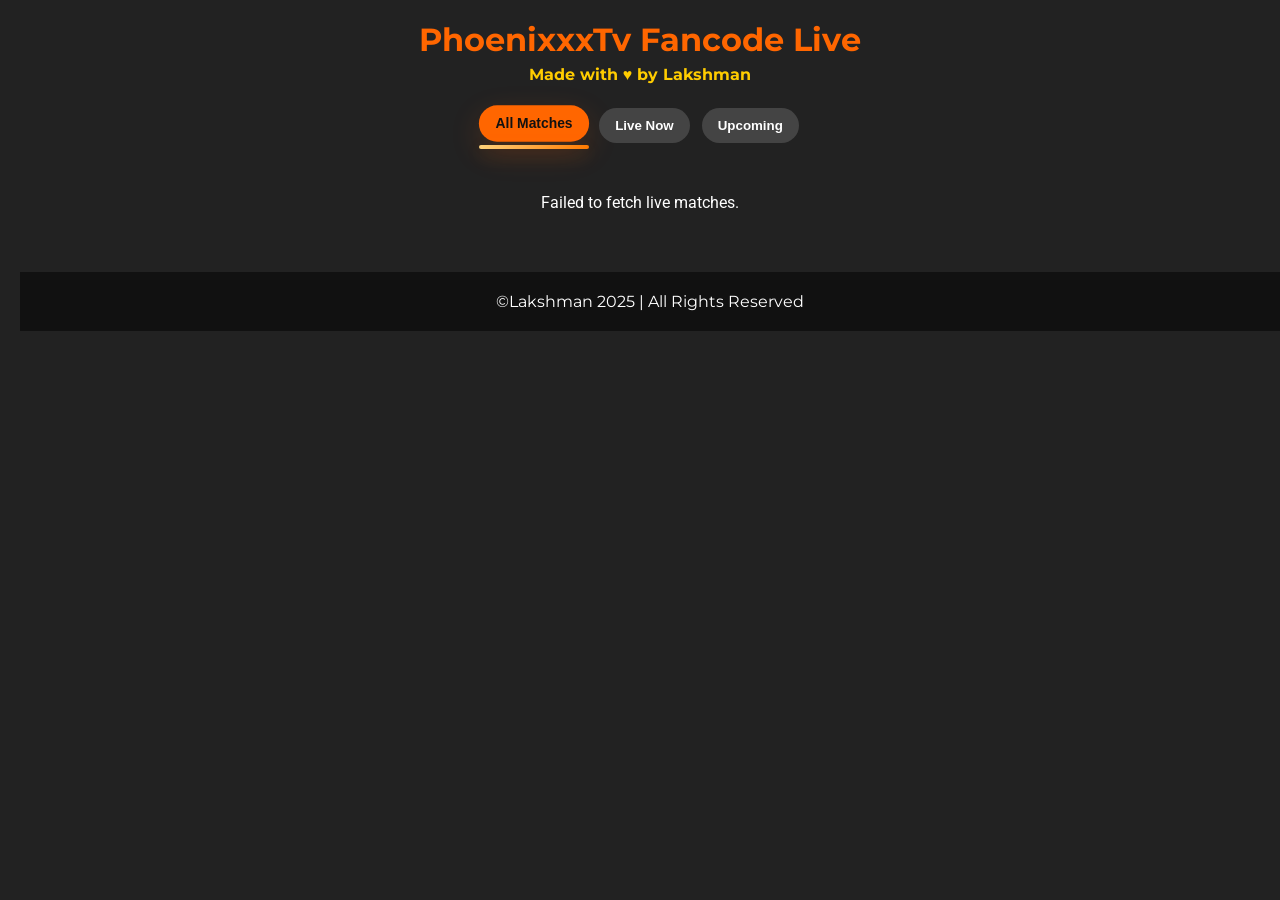
<file: test2.html>
<!DOCTYPE html>
<html lang="en">
<head>
<meta charset="UTF-8" />
<meta name="viewport" content="width=device-width, initial-scale=1" />
<title>PhoenixxxTv Fancode Live</title>
<link rel="stylesheet" href="https://fonts.googleapis.com/css2?family=Roboto:wght@400;700&family=Montserrat:wght@400;700&display=swap" />
<style>
:root{
  --bg-color:#222; --text-color:#fff; --match-bg:#333;
  --btn-primary-bg:#ff6600; --btn-primary-hover-bg:#cc5500; --btn-primary-text:#fff;
  --status-live-color:#00ff00;
  --title-color:#ff6600; --subtitle-color:#ffcc00;
}

/* Page layout */
body{ margin:0; padding:20px; font-family:'Roboto',sans-serif; background:var(--bg-color); color:var(--text-color); box-sizing:border-box; text-align:center; }
h1{ font-family:'Montserrat',sans-serif; font-size:2rem; margin:0 0 6px; color:var(--title-color); }
h2{ font-family:'Montserrat',sans-serif; font-size:1rem; margin:0 0 18px; color:var(--subtitle-color); }

/* Tabs + animated indicator - fixed for mobile */
.tabs {
  display: flex;
  justify-content: center;
  align-items: center;
  gap: 12px;
  flex-wrap: wrap; /* allow wrapping on very small screens */
  position: relative;
  margin-bottom: 18px;
  padding: 6px;
}

.tab-btn {
  position: relative;
  appearance: none;
  -webkit-appearance: none;
  background: #444;
  border: 0;
  color: #fff;
  padding: 10px 16px;
  border-radius: 20px;
  cursor: pointer;
  font-weight: 600;
  transition: transform 180ms cubic-bezier(.2,.9,.2,1), background 220ms, box-shadow 220ms;
  overflow: hidden;
  white-space: nowrap; /* prevent breaking text */
  flex-shrink: 0; /* prevent shrinking in small screens */
}

.tab-btn:hover { transform: translateY(-4px) scale(1.03); box-shadow: 0 8px 22px rgba(0,0,0,0.4); }
.tab-btn:active { transform: scale(0.99); }
.tab-btn.active { background: var(--btn-primary-bg); color: #111; transform: translateY(-2px) scale(1.04); box-shadow: 0 10px 30px rgba(255,102,0,0.18); }

/* moving underline indicator - properly aligned under buttons */
.tab-indicator {
  position: absolute;
  height: 4px;
  background: linear-gradient(90deg, #ffd27a, #ff7a00);
  border-radius: 6px;
  bottom: 0; /* properly placed */
  transition: left 260ms cubic-bezier(.2,.9,.2,1), width 260ms cubic-bezier(.2,.9,.2,1), opacity 260ms;
  box-shadow: 0 6px 18px rgba(255,122,0,0.18);
  will-change: left, width;
}

/* ripple */
.ripple { position:absolute; border-radius:50%; transform:scale(0); background: rgba(255,255,255,0.18); pointer-events:none; animation: ripple 600ms cubic-bezier(.2,.9,.2,1); }
@keyframes ripple { to { transform: scale(4); opacity:0; } }

/* Dynamic player - fully responsive */
#player-wrapper {
  max-width: 90%;
  margin: 10px auto 25px auto;
  display: none;
}
#player-wrapper .player-embed {
  position: relative;
  width: 100%;
  aspect-ratio: 16 / 9; /* responsive 16:9 */
  border-radius: 10px;
  overflow: hidden;
  box-shadow: 0 0 12px rgba(0,0,0,0.5);
}
#player-wrapper iframe {
  width: 100%;
  height: 100%;
  border: none;
  position: absolute;
  top: 0;
  left: 0;
}

/* Matches grid */
.file-container{ display:flex; flex-wrap:wrap; gap:15px; justify-content:center; margin-top:20px; }
.match-item{ background-color:var(--match-bg); border-radius:10px; padding:15px; width:calc(25% - 20px); min-width:250px; box-shadow:0 0 10px rgba(0,0,0,0.35); cursor:pointer; transition: transform 0.25s ease, box-shadow 0.3s ease; display:flex; flex-direction:column; position:relative; min-height:400px; }
.match-item:hover { transform: translateY(-6px) scale(1.02); box-shadow: 0 18px 40px rgba(0,0,0,0.45); }
.match-item.active { border:2px solid var(--btn-primary-bg); box-shadow: 0 0 28px var(--btn-primary-bg); animation: glow 1.2s ease-in-out infinite alternate; }
@keyframes glow { from { box-shadow: 0 0 16px var(--btn-primary-bg); } to { box-shadow: 0 0 28px var(--btn-primary-bg); } }

@media(max-width:1024px){ .match-item{ width:calc(33.333% - 20px); } }
@media(max-width:768px){ .match-item{ width:calc(50% - 20px); } }
@media(max-width:480px){ .match-item{ width:100%; } }

.match-item img{ width:100%; height:auto; border-radius:8px; object-fit:cover; }

/* badges */
.badge { position:absolute; top:10px; padding:4px 8px; font-size:0.8em; border-radius:6px; font-weight:700; }
.badge-category { left:10px; background:#555; color:#fff; }
.badge-status { right:10px; background:#e53935; color:#fff; }
.badge-status.upcoming { background:#ff6d00; color:#111; }

/* details & button */
.match-details{ margin-top:10px; text-align:center; width:100%; display:flex; flex-direction:column; align-items:center; flex-grow:1; }
.match-details h3{ margin:6px 0; font-family:'Montserrat',sans-serif; font-weight:700; font-size:1.05em; text-align:center; }
.match-time-button{ display:flex; flex-direction:column; width:100%; gap:8px; margin-top:auto; }
.stream-button{ padding:12px 0; background-color:var(--btn-primary-bg); color:var(--btn-primary-text); border:none; border-radius:8px; font-family:'Montserrat',sans-serif; font-weight:700; cursor:pointer; display:flex; align-items:center; justify-content:center; width:100%; min-height:50px; gap:8px; transition: background-color 0.25s, transform 0.12s; position:relative; overflow:hidden; }
.stream-button:hover:not(.disabled){ background-color:var(--btn-primary-hover-bg); transform: translateY(-3px); }
.stream-button.disabled{ background-color:#555; cursor:not-allowed; color:#aaa; }
.stream-button .live-dot { width:14px; height:14px; border-radius:50%; background-color:var(--status-live-color); animation:pulse 1.5s infinite; }
@keyframes pulse { 0%{ transform:scale(0.9); opacity:0.7 } 50%{ transform:scale(1.1); opacity:1 } 100%{ transform:scale(0.9); opacity:0.7 } }

footer{ width:100%; text-align:center; padding:20px 10px; background-color:#111; color:#fff; margin-top:36px; font-family:'Montserrat',sans-serif; }

.tab-btn:focus{ outline:3px solid rgba(255,102,0,0.18); outline-offset:4px; }
.match-item:focus-within{ outline:2px solid rgba(255,102,0,0.08); outline-offset:3px; }

</style>
</head>
<body>

<h1>PhoenixxxTv Fancode Live</h1>
<h2>Made with ♥️ by Lakshman</h2>

<!-- Filter Tabs -->
<div class="tabs" id="tabs">
  <button type="button" class="tab-btn active" data-filter="all">All Matches</button>
  <button type="button" class="tab-btn" data-filter="LIVE">Live Now</button>
  <button type="button" class="tab-btn" data-filter="UPCOMING">Upcoming</button>
  <div class="tab-indicator" id="tabIndicator" aria-hidden="true"></div>
</div>

<!-- Dynamic player -->
<div id="player-wrapper">
  <div class="player-embed">
    <iframe id="dynamic-player" webkitAllowFullScreen mozallowfullscreen allowfullscreen frameborder="0" allow="autoplay"></iframe>
  </div>
</div>

<div class="file-container" id="matches" role="list"></div>

<footer>©Lakshman 2025 | All Rights Reserved</footer>

<script>
const apiURL = 'https://raw.githubusercontent.com/drmlive/fancode-live-events/main/fancode.json';
const container = document.getElementById('matches');
const playerWrapper = document.getElementById('player-wrapper');
const playerIframe = document.getElementById('dynamic-player');
const proxyBaseURL = 'https://my-hls-worker.lakshman-n-hlc0596.workers.dev/ios=';

let allMatches = [];
let currentFilter = 'all';
let activeStreamLink = null;

function getStreamLink(match){
  if(!match) return null;
  if(match.dai_url) return match.dai_url;
  if(match.url) return match.url;
  if(match.stream && match.stream.url) return match.stream.url;
  return null;
}

function renderMatches(){
  container.innerHTML = '';
  let filtered = allMatches;
  if(currentFilter !== 'all') filtered = allMatches.filter(m => (m.status || '').toUpperCase() === currentFilter);
  if(!filtered.length){
    container.innerHTML = `<div class="col-span-full text-center py-10"><div style="font-size:48px; opacity:0.6;">😕</div><h3 style="margin:8px 0;">No matches found</h3><p style="opacity:0.7">Try a different filter</p></div>`;
    return;
  }

  filtered.forEach(match => {
    const div = document.createElement('div');
    div.className = 'match-item';
    div.tabIndex = 0;

    const imgUrl = match.src || 'https://via.placeholder.com/400x225?text=No+Image';
    const status = (match.status || '').toUpperCase();
    const statusClass = status === 'LIVE' ? '' : 'upcoming';
    const hasStream = !!getStreamLink(match);
    const startTimeDisplay = (match.startTime || match.start_date) ? `<p style="margin:6px 0 0; font-size:0.92rem; color:#ddd">Start: ${match.startTime || match.start_date}</p>` : '';

    div.innerHTML = `
      <span class="badge badge-category">${match.event_category || 'Other'}</span>
      <span class="badge badge-status ${statusClass}">${status || 'N/A'}</span>
      <img src="${imgUrl}" alt="${(match.title||'Match').replace(/"/g,'')}" />
      <div class="match-details">
        <h3>${match.title || 'Match Title'}</h3>
        <div class="match-time-button">
          ${startTimeDisplay}
          <button type="button" class="stream-button ${hasStream ? '' : 'disabled'}" ${hasStream ? '' : 'disabled'}>
            ${status === 'LIVE' && hasStream ? '<div class="live-dot" aria-hidden="true"></div>' : ''}
            ${hasStream ? 'Watch Now' : 'No Stream'}
          </button>
        </div>
      </div>
    `;

    const matchLink = getStreamLink(match);
    if(matchLink && activeStreamLink && matchLink === activeStreamLink) div.classList.add('active');

    function playMatch(){
      if(!matchLink) return;
      playerIframe.src = proxyBaseURL + encodeURIComponent(matchLink);
      playerWrapper.style.display = 'block';
      playerWrapper.scrollIntoView({ behavior: 'smooth', block: 'start' });
      document.querySelectorAll('.match-item.active').forEach(el => el.classList.remove('active'));
      div.classList.add('active');
      activeStreamLink = matchLink;
    }

    div.addEventListener('click', playMatch);

    const btn = div.querySelector('.stream-button');
    if(btn){
      btn.addEventListener('click', (e) => {
        e.stopPropagation();
        if(btn.classList.contains('disabled')) return;
        const r = document.createElement('span');
        r.className = 'ripple';
        const rect = btn.getBoundingClientRect();
        const size = Math.max(rect.width, rect.height);
        r.style.width = r.style.height = size + 'px';
        r.style.left = (e.clientX - rect.left - size/2) + 'px';
        r.style.top = (e.clientY - rect.top - size/2) + 'px';
        btn.appendChild(r);
        setTimeout(()=> r.remove(), 650);
        playMatch();
      });
    }

    container.appendChild(div);
  });
}

async function fetchAndRender(){
  try{
    const resp = await fetch(apiURL, { cache: 'no-cache' });
    const data = await resp.json();
    allMatches = data.matches || [];
    renderMatches();
  }catch(err){
    console.error(err);
    container.innerHTML = `<div style="padding:24px;">Failed to fetch live matches.</div>`;
  }
}

/* Tabs behaviour */
const tabsContainer = document.getElementById('tabs');
const tabButtons = Array.from(tabsContainer.querySelectorAll('.tab-btn'));
const tabIndicator = document.getElementById('tabIndicator');

function setIndicatorTo(button, instant = false){
  if(!button) { tabIndicator.style.opacity = '0'; return; }
  const containerRect = tabsContainer.getBoundingClientRect();
  const btnRect = button.getBoundingClientRect();
  const left = btnRect.left - containerRect.left;
  const width = btnRect.width;
  tabIndicator.style.opacity = '1';
  if(instant){
    tabIndicator.style.transition = 'none';
    tabIndicator.style.left = left + 'px';
    tabIndicator.style.width = width + 'px';
    requestAnimationFrame(()=> tabIndicator.style.transition = '');
  } else {
    tabIndicator.style.left = left + 'px';
    tabIndicator.style.width = width + 'px';
  }
}

function activateTabButton(button){
  tabButtons.forEach(b => b.classList.remove('active'));
  button.classList.add('active');
  setIndicatorTo(button);
}

tabButtons.forEach(btn => {
  btn.addEventListener('click', (e) => {
    const rect = btn.getBoundingClientRect();
    const ripple = document.createElement('span');
    ripple.className = 'ripple';
    const size = Math.max(rect.width, rect.height);
    ripple.style.width = ripple.style.height = size + 'px';
    ripple.style.left = (e.clientX - rect.left - size/2) + 'px';
    ripple.style.top = (e.clientY - rect.top - size/2) + 'px';
    btn.appendChild(ripple);
    setTimeout(()=> ripple.remove(), 650);

    currentFilter = btn.dataset.filter || 'all';
    activateTabButton(btn);
    renderMatches();
  });
});

window.addEventListener('load', () => {
  const initial = tabsContainer.querySelector('.tab-btn.active') || tabButtons[0];
  setTimeout(()=> setIndicatorTo(initial, true), 30);
});

window.addEventListener('resize', () => {
  const active = tabsContainer.querySelector('.tab-btn.active') || tabButtons[0];
  setIndicatorTo(active, true);
});

fetchAndRender();
setInterval(fetchAndRender, 180000); // refresh every 3 mins
</script>

</body>
</html>
</file>
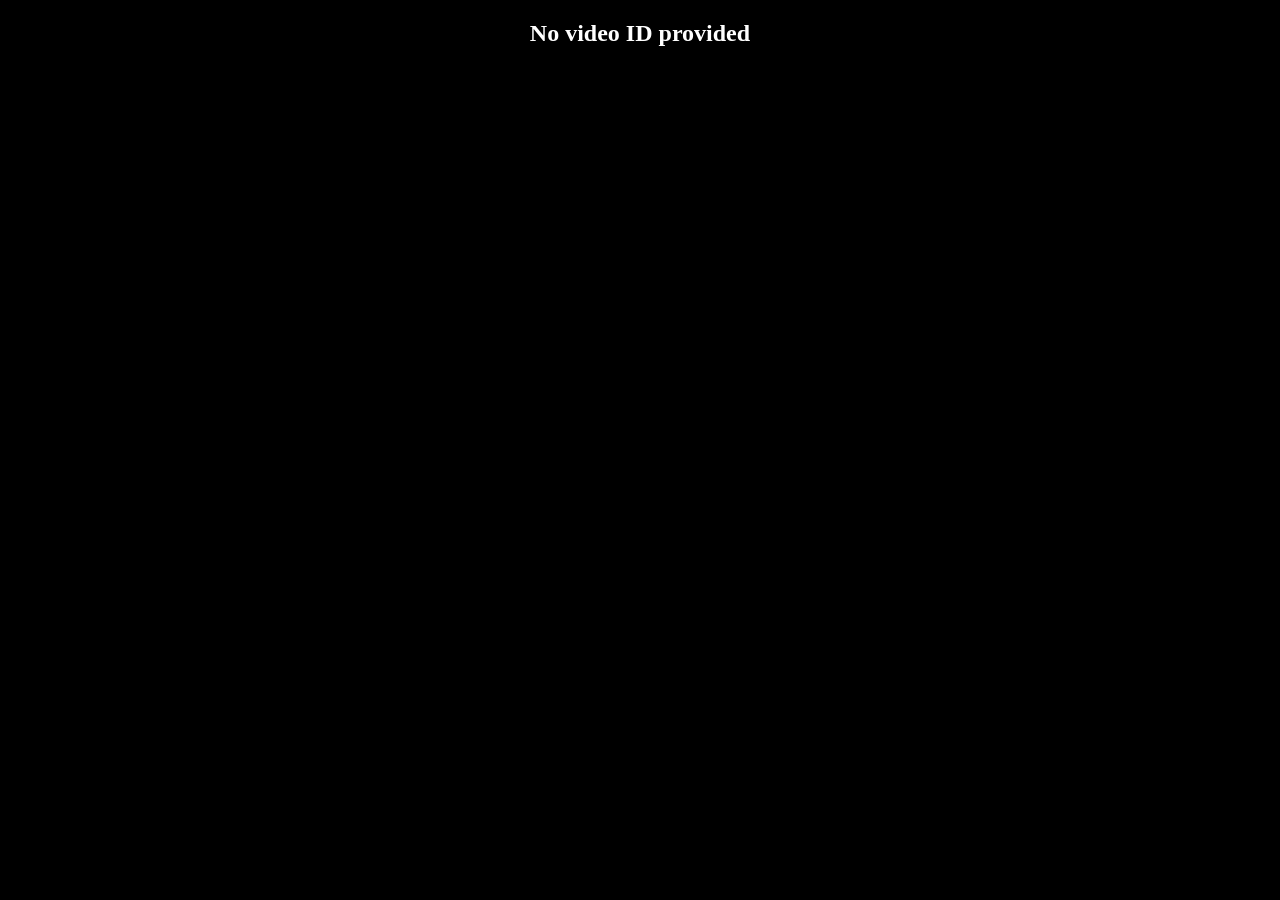
<file: CricHd/player.html>
<!DOCTYPE html>
<html>
<head>
    <title>Stream Player</title>
    <style>
        body { margin: 0; background-color: #000; }
        iframe { width: 100%; height: 100vh; border: none; }
    </style>
</head>
<body>

<script>
    const urlParams = new URLSearchParams(window.location.search);
    const targetId = urlParams.get('id');

    if (!targetId) {
        document.body.innerHTML = "<h2 style='color:white;text-align:center;'>No video ID provided</h2>";
    } else {
        fetch("https://raw.githubusercontent.com/abusaeeidx/CricHd-playlists-Auto-Update-permanent/main/api.json")
            .then(response => {
                if (!response.ok) throw new Error("Network response was not ok");
                return response.json();
            })
            .then(data => {
                const channel = data.find(item => item.id === targetId);
                if (!channel) {
                    document.body.innerHTML = "<h2 style='color:white;text-align:center;'>Stream not found for the provided ID</h2>";
                    return;
                }
                const streamUrl = encodeURIComponent(channel.link);
                const playerUrl = `https://anym3u8player.com/tv/video-player.php?url=${streamUrl}`;
                document.body.innerHTML = `<iframe src="${playerUrl}" allowfullscreen></iframe>`;
            })
            .catch(error => {
                document.body.innerHTML = `<h2 style='color:white;text-align:center;'>Error: ${error.message}</h2>`;
            });
    }
</script>

</body>
</html>
</file>
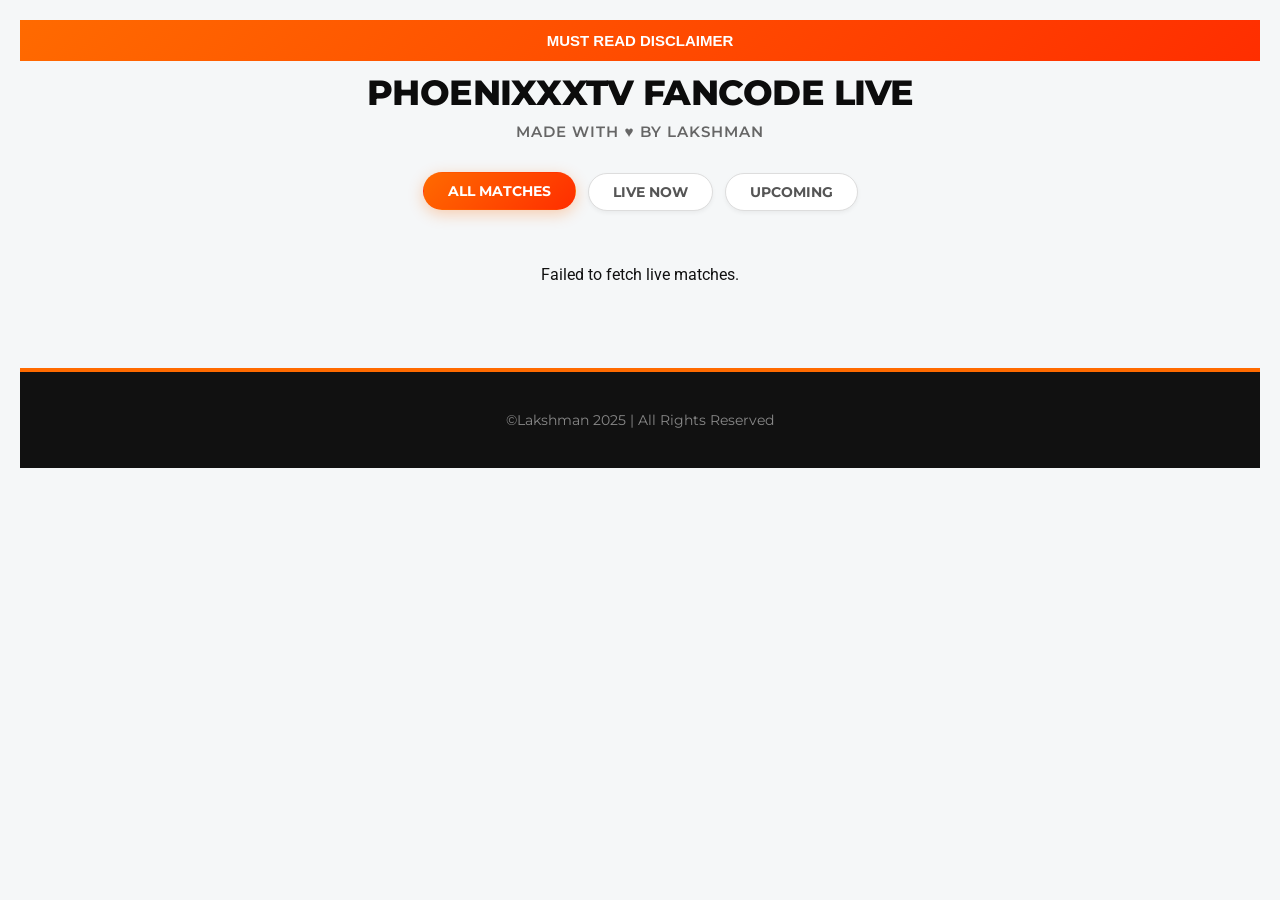
<file: fancode/index2.html>
<!DOCTYPE html>
<html lang="en">

<head>
    <meta charset="UTF-8" />
    <meta name="viewport" content="width=device-width, initial-scale=1" />
    <title>PhoenixxxTv Fancode Live</title>
    <link rel="stylesheet"
        href="https://fonts.googleapis.com/css2?family=Roboto:wght@400;500;700&family=Montserrat:wght@400;600;700;800&display=swap" />
    <style>
        /* ------------- FANCODE PREMIUM THEME (VISUAL UPDATE ONLY) -------------- */
        :root {
            /* Core Colors */
            --bg-color: #f5f7f8;
            --text-color: #111;
            --card-bg: #ffffff;

            /* Brand Colors */
            --brand-orange: #ff6a00;
            --brand-red: #ff2e00;
            --gradient-primary: linear-gradient(135deg, #ff6a00, #ff2e00);

            /* Status Colors */
            --status-live-bg: #d32f2f;
            --status-upcoming-bg: #ff6a00;

            /* Text Colors */
            --title-color: #0c0c0c;
            --subtitle-color: #666;

            /* Shadows & Depth */
            --shadow-card: 0 4px 12px rgba(0, 0, 0, 0.06);
            --shadow-hover: 0 12px 24px rgba(0, 0, 0, 0.12);
            --shadow-glow: 0 4px 15px rgba(255, 106, 0, 0.3);
        }

        body {
            margin: 0;
            padding: 20px;
            font-family: 'Roboto', sans-serif;
            background: var(--bg-color);
            color: var(--text-color);
            box-sizing: border-box;
            text-align: center;
        }

        h1 {
            font-family: 'Montserrat', sans-serif;
            font-size: 2.2rem;
            font-weight: 800;
            margin: 10px 0 8px;
            color: var(--title-color);
            text-transform: uppercase;
            letter-spacing: -0.5px;
        }

        h2 {
            font-family: 'Montserrat', sans-serif;
            font-size: 0.95rem;
            font-weight: 600;
            margin: 0 0 32px;
            color: var(--subtitle-color);
            text-transform: uppercase;
            letter-spacing: 1px;
        }

        /* --- Tabs (Pills Style) --- */
        .tabs {
            display: flex;
            justify-content: center;
            align-items: center;
            gap: 12px;
            flex-wrap: wrap;
            position: relative;
            margin-bottom: 30px;
            padding: 0;
        }

        .tab-btn {
            position: relative;
            background: #fff;
            border: 1px solid #ddd;
            color: #555;
            padding: 10px 24px;
            border-radius: 50px;
            cursor: pointer;
            font-family: 'Montserrat', sans-serif;
            font-weight: 700;
            font-size: 0.85rem;
            text-transform: uppercase;
            transition: all 0.3s ease;
            overflow: hidden;
            white-space: nowrap;
            flex-shrink: 0;
            box-shadow: 0 2px 4px rgba(0, 0, 0, 0.05);
        }

        .tab-btn:hover {
            border-color: var(--brand-orange);
            color: var(--brand-orange);
            transform: translateY(-1px);
        }

        .tab-btn.active {
            background: var(--gradient-primary);
            color: #fff;
            border-color: transparent;
            box-shadow: var(--shadow-glow);
            transform: translateY(-1px);
        }

        /* Hide origin indicator to use pill style fully */
        .tab-indicator {
            display: none;
        }

        .ripple {
            position: absolute;
            border-radius: 50%;
            transform: scale(0);
            background: rgba(255, 255, 255, 0.3);
            pointer-events: none;
            animation: ripple 600ms linear;
        }

        @keyframes ripple {
            to {
                transform: scale(4);
                opacity: 0;
            }
        }

        /* --- Player Wrapper (Premium Card) --- */
        #player-wrapper {
            max-width: 1100px;
            margin: 0 auto 40px auto;
            display: none;
            /* Logic toggles this */
            animation: fadeUp 0.5s ease;
        }

        @keyframes fadeUp {
            from {
                opacity: 0;
                transform: translateY(10px);
            }

            to {
                opacity: 1;
                transform: translateY(0);
            }
        }

        #player-wrapper .player-embed {
            position: relative;
            width: 100%;
            aspect-ratio: 16/9;
            border-radius: 16px;
            overflow: hidden;
            box-shadow: 0 20px 50px rgba(0, 0, 0, 0.2);
            background: #000;
        }

        #player-wrapper iframe {
            width: 100%;
            height: 100%;
            border: none;
            position: absolute;
            top: 0;
            left: 0;
        }

        /* --- Matches Grid --- */
        .file-container {
            display: flex;
            flex-wrap: wrap;
            gap: 24px;
            justify-content: center;
            margin-top: 20px;
            max-width: 1400px;
            margin-left: auto;
            margin-right: auto;
        }

        /* --- Match Card --- */
        .match-item {
            background: var(--card-bg);
            border-radius: 16px;
            padding: 0;
            /* Padding removed for full-bleed image */
            width: calc(25% - 24px);
            min-width: 280px;
            box-shadow: var(--shadow-card);
            cursor: pointer;
            transition: all 0.3s cubic-bezier(0.25, 0.8, 0.25, 1);
            display: flex;
            flex-direction: column;
            position: relative;
            min-height: auto;
            /* Let content dictate */
            overflow: hidden;
            border: 1px solid rgba(0, 0, 0, 0.05);
            text-align: left;
        }

        .match-item:hover {
            transform: translateY(-8px);
            box-shadow: var(--shadow-hover);
        }

        .match-item.active {
            border: 2px solid var(--brand-orange);
            box-shadow: 0 0 0 4px rgba(255, 106, 0, 0.15);
            animation: none;
            /* Replace old glow with cleaner highlight */
        }

        /* Image */
        .match-item img {
            width: 100%;
            height: 180px;
            border-radius: 0;
            object-fit: cover;
            border-bottom: 1px solid #f0f0f0;
        }

        /* Content Typography */
        .match-item h3 {
            font-family: 'Roboto', sans-serif;
            font-size: 1.1rem;
            font-weight: 700;
            margin: 16px 16px 8px;
            /* Inner padding simulation */
            color: #222;
            line-height: 1.4;
            height: 3em;
            /* roughly 2 lines */
            overflow: hidden;
            display: -webkit-box;
            -webkit-line-clamp: 2;
            -webkit-box-orient: vertical;
        }

        /* Badges */
        .badge {
            position: absolute;
            top: 12px;
            padding: 6px 12px;
            font-size: 0.75rem;
            border-radius: 6px;
            font-weight: 800;
            text-transform: uppercase;
            letter-spacing: 0.5px;
            z-index: 2;
            box-shadow: 0 2px 8px rgba(0, 0, 0, 0.25);
        }

        .badge-category {
            left: 12px;
            background: rgba(255, 255, 255, 0.95);
            color: #111;
            backdrop-filter: blur(4px);
        }

        .badge-status {
            right: 12px;
            background: var(--status-live-bg);
            color: #fff;
        }

        .badge-status.upcoming {
            background: var(--status-upcoming-bg);
            color: #fff;
        }

        /* Stream Button */
        .stream-button {
            display: block;
            width: calc(100% - 32px);
            margin: 16px;
            margin-top: auto;
            padding: 12px 0;
            background: var(--gradient-primary);
            color: #fff;
            border: none;
            border-radius: 10px;
            font-family: 'Montserrat', sans-serif;
            font-weight: 700;
            font-size: 0.9rem;
            letter-spacing: 1px;
            text-transform: uppercase;
            cursor: pointer;
            transition: all 0.3s;
            box-shadow: 0 4px 10px rgba(255, 106, 0, 0.25);
        }

        .stream-button:hover {
            filter: brightness(1.1);
            box-shadow: 0 6px 15px rgba(255, 106, 0, 0.35);
            transform: translateY(-2px);
        }

        .stream-button[disabled] {
            background: #e0e0e0;
            color: #999;
            box-shadow: none;
            cursor: not-allowed;
            transform: none;
        }

        /* Disclaimer / Extras */
        footer {
            padding: 40px 10px;
            margin-top: 60px;
            font-family: 'Montserrat', sans-serif;
            background: #111;
            color: #888;
            font-size: 0.85rem;
            border-top: 4px solid var(--brand-orange);
        }

        .disclaimer-button {
            width: 100%;
            background-color: var(--brand-upcoming-bg);
            /* Fallback */
            background: var(--gradient-primary);
            color: white;
            padding: 12px;
            border: none;
            font-size: 15px;
            font-weight: 700;
            text-transform: uppercase;
            cursor: pointer;
            text-align: center;
        }

        .disclaimer-box {
            display: none;
            background-color: #fffde7;
            color: #8d6e63;
            padding: 20px;
            position: relative;
            border-bottom: 2px solid var(--brand-orange);
        }

        .close-btn {
            position: absolute;
            top: 10px;
            right: 20px;
            background: none;
            border: none;
            font-size: 24px;
            cursor: pointer;
            color: #8d6e63;
        }
    </style>
</head>

<body>
    <!-- Disclaimer -->
    <button class="disclaimer-button" onclick="showDisclaimer()">Must Read Disclaimer</button>
    <div class="disclaimer-box" id="disclaimerBox">
        <button class="close-btn" onclick="closeDisclaimer()">×</button>
        <p><strong>Disclaimer:</strong><br>
            This Fancode web page is completely <strong>free</strong> to use. <strong>You do not need to pay</strong>
            any money to anyone for access.<br><br>
            If someone has asked you for money or taken money in exchange for providing this page, <strong>you have been
                scammed</strong>.<br><br>
            Please report such cases here: <a href="https://instagram.com/_l__a__k__s__h__m__a__n_" target="_blank"
                style="color:blue;">LAKSHMAN REDDY</a>
        </p>
    </div>

    <h1>PhoenixxxTv Fancode Live</h1>
    <h2>Made with ♥️ by Lakshman</h2>

    <!-- Filter Tabs -->
    <div class="tabs" id="tabs">
        <button class="tab-btn active" data-filter="all">All Matches</button>
        <button class="tab-btn" data-filter="LIVE">Live Now</button>
        <button class="tab-btn" data-filter="UPCOMING">Upcoming</button>
        <div class="tab-indicator" id="tabIndicator"></div>
    </div>

    <!-- Player -->
    <div id="player-wrapper">
        <div class="player-embed">
            <iframe id="dynamic-player" allowfullscreen></iframe>
        </div>
    </div>

    <div class="file-container" id="matches"></div>

    <footer>©Lakshman 2025 | All Rights Reserved</footer>


    <script>
        // ---------- Disclaimer functions ----------
        function showDisclaimer() {
            document.getElementById('disclaimerBox').style.display = 'block';
        }
        function closeDisclaimer() {
            document.getElementById('disclaimerBox').style.display = 'none';
        }

        const apiURL = 'https://raw.githubusercontent.com/drmlive/fancode-live-events/main/fancode.json';
        const container = document.getElementById('matches');
        const playerWrapper = document.getElementById('player-wrapper');
        const playerIframe = document.getElementById('dynamic-player');

        // 🔹 use internal player with ?stream=
        const proxyBaseURL = './player.html?stream=';

        let allMatches = [];
        let activeStreamLink = null;
        let currentFilter = 'all';

        function getStreamLink(m) {
            return m.dai_url || m.url || (m.stream && m.stream.url) || null;
        }

        function playMatch(link) {
            if (!link) return;
            playerIframe.src = proxyBaseURL + encodeURIComponent(link);
            playerWrapper.style.display = 'block';
            playerWrapper.scrollIntoView({ behavior: 'smooth' });
            activeStreamLink = link;
        }

        async function fetchData() {
            try {
                const res = await fetch(apiURL, { cache: 'no-store' });
                const data = await res.json();
                allMatches = data.matches || [];
                render();
            } catch (e) {
                console.error(e);
                container.innerHTML = '<div style="padding:24px;">Failed to fetch live matches.</div>';
            }
        }
        fetchData();
        setInterval(fetchData, 180000);

        function render() {
            container.innerHTML = '';
            let list = allMatches;
            if (currentFilter !== 'all') {
                list = allMatches.filter(m => (m.status || '').toUpperCase() === currentFilter);
            }

            if (!list.length) {
                container.innerHTML = '<div style="padding:24px;">No matches found for this filter.</div>';
                return;
            }

            list.forEach(m => {
                const div = document.createElement('div');
                div.className = 'match-item';

                const img = m.src || 'https://via.placeholder.com/400x225?text=No+Image';
                const status = (m.status || '').toUpperCase();
                const statusClass = status === 'LIVE' ? '' : 'upcoming';
                const link = getStreamLink(m);
                const has = !!link;

                div.innerHTML = `
      <span class="badge badge-category">${m.event_category || 'Other'}</span>
      <span class="badge badge-status ${statusClass}">${status || 'N/A'}</span>
      <img src="${img}" alt="${(m.title || 'Match').replace(/"/g, '')}">
      <h3>${m.title || 'Match Title'}</h3>
      <button class="stream-button" ${has ? '' : 'disabled'}>
        ${has ? 'Watch Now' : 'No Stream'}
      </button>
    `;

                if (has) {
                    div.addEventListener('click', () => playMatch(link));
                    const btn = div.querySelector('.stream-button');
                    btn.addEventListener('click', (e) => {
                        e.stopPropagation();
                        playMatch(link);
                    });
                }

                container.appendChild(div);
            });
        }

        /* Tabs */
        document.querySelectorAll('.tab-btn').forEach(btn => {
            btn.addEventListener('click', () => {
                currentFilter = btn.dataset.filter;
                document.querySelectorAll('.tab-btn').forEach(x => x.classList.remove('active'));
                btn.classList.add('active');
                render();
            });
        });
    </script>

    <!-- Extra protection / devtools blocker from second code -->
    <script>
        // Disable right-click
        document.addEventListener('contextmenu', e => e.preventDefault());

        // Block common devtools key combos
        document.addEventListener('keydown', function (e) {
            const key = e.key || e.keyIdentifier || String.fromCharCode(e.keyCode);
            // F12
            if (e.key === 'F12') { e.preventDefault(); e.stopPropagation(); return false; }
            // Ctrl+Shift+I / Ctrl+Shift+C / Ctrl+Shift+J
            if (e.ctrlKey && e.shiftKey && ['I', 'C', 'J'].includes((key + '').toUpperCase())) {
                e.preventDefault(); e.stopPropagation(); return false;
            }
            // Ctrl+U (view-source), Ctrl+S (save), Ctrl+Shift+S
            if (e.ctrlKey && ['u', 's'].includes((key + '').toLowerCase())) {
                e.preventDefault(); e.stopPropagation(); return false;
            }
        });

        // Very simple devtools detector (heuristic)
        (function () {
            let devtoolsOpen = false;
            const threshold = 160; // adjust if needed
            setInterval(() => {
                const widthDiff = window.outerWidth - window.innerWidth;
                const heightDiff = window.outerHeight - window.innerHeight;
                if (widthDiff > threshold || heightDiff > threshold) {
                    if (!devtoolsOpen) {
                        devtoolsOpen = true;
                        // an action to discourage: hide content or show stern message
                        document.documentElement.style.filter = 'blur(6px)';
                        console.warn('DevTools detected — content blurred.');
                    }
                } else {
                    if (devtoolsOpen) {
                        devtoolsOpen = false;
                        document.documentElement.style.filter = '';
                        console.info('DevTools closed.');
                    }
                }
            }, 800);
        })();
    </script>

</body>

</html>
</file>
<file: luxflix/assets/index-yEjXJiic.css>
._nav_ec9ku_1{position:fixed;top:0;left:0;right:0;z-index:200;height:var(--nav-height);display:flex;align-items:center;justify-content:space-between;padding:0 clamp(1rem,4vw,3rem);background:linear-gradient(180deg,rgba(0,0,0,.7) 0%,transparent 100%);transition:background .3s ease}._nav_ec9ku_1._solid_ec9ku_16{background:#0a0a0af5;backdrop-filter:blur(8px);-webkit-backdrop-filter:blur(8px);box-shadow:0 2px 20px #0006}._left_ec9ku_23{display:flex;align-items:center;gap:clamp(1.2rem,3vw,2.5rem);min-width:0}._menuBtn_ec9ku_30{display:none;flex-shrink:0;width:36px;height:36px;align-items:center;justify-content:center;background:none;border:none;color:#fff;border-radius:6px}._menuBtn_ec9ku_30:hover{background:#ffffff14}._logo_ec9ku_47{font-size:1.3rem;font-weight:800;letter-spacing:.04em;color:#fff;flex-shrink:0}._logoAccent_ec9ku_55{color:var(--accent)}._links_ec9ku_59{display:flex;align-items:center;gap:1.3rem}._links_ec9ku_59 a{font-size:14px;font-weight:500;color:var(--text-muted);transition:color .2s;white-space:nowrap}._links_ec9ku_59 a:hover{color:#fff}._activeLink_ec9ku_77{color:#fff!important;font-weight:700!important}._caret_ec9ku_82{margin-left:4px;flex-shrink:0}._dropdownWrap_ec9ku_87{position:relative}._dropdownBtn_ec9ku_91{display:flex;align-items:center;background:none;border:none;font-family:var(--font);font-size:14px;font-weight:500;color:var(--text-muted);white-space:nowrap;transition:color .2s}._dropdownBtn_ec9ku_91:hover{color:#fff}._dropdownPanel_ec9ku_108{position:absolute;top:calc(100% + 14px);left:0;display:flex;flex-direction:column;max-height:60vh;overflow-y:auto;min-width:200px;background:#0a0a0afa;border:1px solid var(--border);border-radius:8px;padding:6px;box-shadow:0 12px 30px #00000080}._dropdownPanel_ec9ku_108 a{padding:9px 14px;border-radius:6px;font-size:14px;font-weight:500;color:#ddd;white-space:nowrap}._dropdownPanel_ec9ku_108 a:hover{background:#ffffff14;color:#fff}._right_ec9ku_138{display:flex;align-items:center}._searchForm_ec9ku_143{display:flex;align-items:center;height:38px;border-radius:19px;border:1px solid transparent;background:transparent;transition:background .2s ease,border-color .2s ease,width .25s ease;width:38px;overflow:hidden}._searchForm_ec9ku_143._searchOpen_ec9ku_155{width:260px;background:#000000bf;border-color:var(--border-hover)}._searchIcon_ec9ku_161{flex-shrink:0;width:38px;height:38px;display:flex;align-items:center;justify-content:center;background:none;border:none;border-radius:50%;color:#fff;opacity:.85;transition:opacity .15s,background .15s}._searchIcon_ec9ku_161:hover{opacity:1;background:#ffffff14}._searchOpen_ec9ku_155 ._searchIcon_ec9ku_161{border-radius:19px 0 0 19px}._searchInput_ec9ku_185{flex:1;min-width:0;width:0;background:transparent;border:none;outline:none;color:#fff;font-size:14px;padding-right:8px;transition:width .2s ease}._searchOpen_ec9ku_155 ._searchInput_ec9ku_185{width:auto}._searchInput_ec9ku_185::placeholder{color:var(--text-dim)}._clearBtn_ec9ku_206{flex-shrink:0;width:30px;height:30px;margin-right:4px;display:flex;align-items:center;justify-content:center;background:#ffffff1a;border:none;border-radius:50%;color:#ccc;font-size:11px;transition:background .15s,color .15s}._clearBtn_ec9ku_206:hover{background:var(--accent);color:#fff}._mobileMenu_ec9ku_227{position:absolute;top:100%;left:0;right:0;max-height:calc(100vh - var(--nav-height));display:none;flex-direction:column;overflow-y:auto;background:#0a0a0afa;border-top:1px solid var(--border);padding:.5rem 0;box-shadow:0 8px 20px #0006}._mobileMenu_ec9ku_227 a{padding:14px clamp(1rem,4vw,3rem);font-size:15px;font-weight:500;color:var(--text-muted)}._mobileMenu_ec9ku_227 a:active{background:#ffffff0f}._mobileActive_ec9ku_253{color:#fff!important;font-weight:700!important}._mobileAccordionBtn_ec9ku_258{display:flex;align-items:center;justify-content:space-between;width:100%;padding:14px clamp(1rem,4vw,3rem);background:none;border:none;font-family:var(--font);font-size:15px;font-weight:500;color:var(--text-muted);text-align:left}._mobileAccordionBtn_ec9ku_258:active{background:#ffffff0f}._mobileAccordionPanel_ec9ku_277{display:flex;flex-direction:column;background:#ffffff08}._mobileAccordionPanel_ec9ku_277 a{padding:12px clamp(1rem,4vw,3rem) 12px calc(clamp(1rem,4vw,3rem) + 12px);font-size:14px}@media (max-width: 720px){._links_ec9ku_59{display:none}._menuBtn_ec9ku_30,._mobileMenu_ec9ku_227{display:flex}._logo_ec9ku_47{font-size:1.1rem}}@media (max-width: 420px){._searchForm_ec9ku_143._searchOpen_ec9ku_155{width:min(200px,55vw)}}._hero_1fslg_1{position:relative;width:100%;height:min(82vh,720px);min-height:420px;overflow:hidden;display:flex;align-items:flex-end}._heroSkeleton_1fslg_11{width:100%;height:min(82vh,720px);min-height:420px;background:linear-gradient(90deg,#141414 25%,#1c1c1c,#141414 75%);background-size:200% 100%;animation:_shimmer_1fslg_1 1.6s infinite}@keyframes _shimmer_1fslg_1{0%{background-position:200% 0}to{background-position:-200% 0}}._bg_1fslg_25{position:absolute;top:0;right:0;bottom:0;left:0;width:100%;height:100%;object-fit:cover;object-position:top center;animation:_bgFadeIn_1fslg_1 .6s ease}@keyframes _bgFadeIn_1fslg_1{0%{opacity:0}to{opacity:1}}._navArrow_1fslg_40{position:absolute;top:0;bottom:0;z-index:4;width:clamp(44px,6vw,64px);display:flex;align-items:center;justify-content:center;background:linear-gradient(90deg,rgba(0,0,0,.35) 0%,transparent 100%);color:#fff;font-size:2.5rem;border:none;opacity:0;transition:opacity .2s,background .2s}._hero_1fslg_1:hover ._navArrow_1fslg_40{opacity:1}._navArrow_1fslg_40:hover{background:linear-gradient(90deg,rgba(0,0,0,.55) 0%,transparent 100%)}._navLeft_1fslg_65{left:0}._navRight_1fslg_69{right:0;background:linear-gradient(270deg,rgba(0,0,0,.35) 0%,transparent 100%)}._navRight_1fslg_69:hover{background:linear-gradient(270deg,rgba(0,0,0,.55) 0%,transparent 100%)}@media (hover: none){._navArrow_1fslg_40{opacity:1;background:#00000059}}._dots_1fslg_85{display:flex;gap:8px;margin-top:1.4rem}._dot_1fslg_85{width:8px;height:8px;border-radius:50%;border:none;background:#ffffff59;padding:0;transition:background .2s,width .2s}._dot_1fslg_85:hover{background:#fff9}._dotActive_1fslg_105{width:22px;border-radius:4px;background:var(--accent)}._dotActive_1fslg_105:hover{background:var(--accent-hover)}._gradientBottom_1fslg_115{position:absolute;top:0;right:0;bottom:0;left:0;background:linear-gradient(180deg,transparent 40%,rgba(10,10,10,.55) 75%,var(--bg) 100%)}._gradientLeft_1fslg_121{position:absolute;top:0;right:0;bottom:0;left:0;background:linear-gradient(90deg,rgba(10,10,10,.9) 0%,rgba(10,10,10,.35) 45%,transparent 75%)}._content_1fslg_127{position:relative;z-index:2;padding:0 clamp(1.2rem,5vw,4rem) clamp(2.5rem,6vw,4.5rem);max-width:720px;animation:_contentFadeIn_1fslg_1 .5s ease}@keyframes _contentFadeIn_1fslg_1{0%{opacity:0;transform:translateY(12px)}to{opacity:1;transform:translateY(0)}}._title_1fslg_140{font-size:clamp(2rem,5.5vw,3.6rem);font-weight:800;color:#fff;line-height:1.05;margin-bottom:1rem;text-shadow:0 2px 12px rgba(0,0,0,.5)}._meta_1fslg_149{display:flex;align-items:center;gap:14px;font-size:14px;font-weight:600;color:#d2d2d2;margin-bottom:1rem}._rating_1fslg_159{color:var(--gold)}._typeTag_1fslg_163{padding:2px 10px;border:1px solid rgba(255,255,255,.3);border-radius:4px;font-size:12px;text-transform:uppercase;letter-spacing:.05em}._overview_1fslg_172{font-size:clamp(14px,1.6vw,16px);color:#e2e2e2;line-height:1.6;max-width:560px;margin-bottom:1.6rem;display:-webkit-box;-webkit-line-clamp:3;-webkit-box-orient:vertical;overflow:hidden;text-shadow:0 1px 6px rgba(0,0,0,.6)}._actions_1fslg_185{display:flex;gap:12px}._playBtn_1fslg_190,._infoBtn_1fslg_190{display:flex;align-items:center;gap:8px;padding:12px 26px;font-size:15px;font-weight:700;border-radius:6px;border:none;transition:opacity .15s,background .15s}._playBtn_1fslg_190{background:#fff;color:#000}._playBtn_1fslg_190:hover{background:#fffc}._infoBtn_1fslg_190{background:#6d6d6e80;color:#fff;-webkit-backdrop-filter:blur(4px);backdrop-filter:blur(4px)}._infoBtn_1fslg_190:hover{background:#6d6d6e59}@media (max-width: 560px){._actions_1fslg_185{flex-direction:column;align-self:stretch}._playBtn_1fslg_190,._infoBtn_1fslg_190{justify-content:center;width:100%}}._card_ymage_1{flex-shrink:0;border:none;background:none;padding:0;text-align:left;font-family:var(--font);cursor:pointer;border-radius:6px;overflow:hidden;transition:transform .25s ease,z-index 0s;scroll-snap-align:start}._card_ymage_1._row_ymage_15{width:clamp(140px,15vw,200px)}._card_ymage_1._row_ymage_15:hover{transform:scale(1.08);z-index:10}._card_ymage_1._grid_ymage_24{width:100%;background:var(--bg-card);border:1px solid var(--border);animation:_fadeIn_ymage_1 .4s ease both}._card_ymage_1._grid_ymage_24:hover{transform:translateY(-4px);border-color:var(--border-hover);box-shadow:0 12px 32px #00000080}@keyframes _fadeIn_ymage_1{0%{opacity:0;transform:translateY(8px)}to{opacity:1;transform:translateY(0)}}._poster_ymage_42{position:relative;width:100%;aspect-ratio:2 / 3;overflow:hidden;background:#1a1a1a;border-radius:inherit}._poster_ymage_42 img{width:100%;height:100%;object-fit:cover;display:block}._noPoster_ymage_58{width:100%;height:100%;display:flex;align-items:center;justify-content:center;font-size:2rem;color:var(--text-dim);font-weight:700}._overlay_ymage_69{position:absolute;top:0;right:0;bottom:0;left:0;display:flex;flex-direction:column;justify-content:flex-end;padding:10px;background:linear-gradient(180deg,transparent 45%,rgba(0,0,0,.9) 100%);opacity:0;transition:opacity .2s}._row_ymage_15:hover ._overlay_ymage_69{opacity:1}._overlayTitle_ymage_85{font-size:12.5px;font-weight:700;color:#fff;line-height:1.25;display:-webkit-box;-webkit-line-clamp:2;-webkit-box-orient:vertical;overflow:hidden}._overlayMeta_ymage_96{display:flex;gap:8px;font-size:11px;color:#ccc;margin-top:4px}._info_ymage_104{padding:10px 12px 12px}._title_ymage_108{font-size:14px;font-weight:600;color:#eee;white-space:nowrap;overflow:hidden;text-overflow:ellipsis}._subRow_ymage_117{display:flex;gap:10px;margin-top:4px;font-size:12px;color:var(--text-muted)}._rating_ymage_125{color:var(--gold);font-weight:600}._year_ymage_130{font-weight:400}._row_19eq0_1{margin-bottom:clamp(1.8rem,4vw,2.6rem)}._titleRow_19eq0_5{display:flex;align-items:baseline;justify-content:space-between;gap:1rem;margin:0 clamp(1.2rem,5vw,4rem) .8rem}._title_19eq0_5{font-size:clamp(1rem,2vw,1.3rem);font-weight:700;color:#eee}._seeAll_19eq0_19{flex-shrink:0;font-size:13px;font-weight:600;color:var(--text-muted);white-space:nowrap;transition:color .2s}._seeAll_19eq0_19:hover{color:#fff}._trackWrap_19eq0_32{position:relative}._track_19eq0_32{display:flex;gap:8px;overflow-x:auto;scroll-snap-type:x proximity;padding:4px clamp(1.2rem,5vw,4rem) 12px;scrollbar-width:none}._track_19eq0_32::-webkit-scrollbar{display:none}._skeleton_19eq0_49{flex:0 0 auto;width:clamp(140px,15vw,200px);aspect-ratio:2 / 3;border-radius:6px;background:linear-gradient(90deg,#141414 25%,#1c1c1c,#141414 75%);background-size:200% 100%;animation:_shimmer_19eq0_1 1.5s infinite}@keyframes _shimmer_19eq0_1{0%{background-position:200% 0}to{background-position:-200% 0}}._arrow_19eq0_64{position:absolute;top:0;bottom:12px;width:48px;display:flex;align-items:center;justify-content:center;background:linear-gradient(90deg,var(--bg) 0%,transparent 100%);color:#fff;font-size:2rem;border:none;z-index:20;opacity:0;transition:opacity .2s}._trackWrap_19eq0_32:hover ._arrow_19eq0_64{opacity:1}._arrowLeft_19eq0_85{left:0}._arrowRight_19eq0_89{right:0;background:linear-gradient(270deg,var(--bg) 0%,transparent 100%)}@media (hover: none){._arrow_19eq0_64{display:none}}._page_1r05i_1{padding:calc(var(--nav-height) + 1.5rem) 0 3rem}._pageTitle_1r05i_5{font-size:clamp(1.5rem,3vw,2rem);font-weight:800;color:#fff;margin:0 0 1.5rem clamp(1.2rem,5vw,4rem)}._anchor_1r05i_12{scroll-margin-top:calc(var(--nav-height) + 12px)}._grid_hdttb_1{display:grid;grid-template-columns:repeat(auto-fill,minmax(165px,1fr));gap:1.2rem}._skeleton_hdttb_7{border-radius:6px;aspect-ratio:2 / 3;background:linear-gradient(90deg,#141414 25%,#1c1c1c,#141414 75%);background-size:200% 100%;animation:_shimmer_hdttb_1 1.5s infinite}@keyframes _shimmer_hdttb_1{0%{background-position:200% 0}to{background-position:-200% 0}}._empty_hdttb_20{grid-column:1 / -1;color:var(--text-dim);text-align:center;padding:3rem 0;font-size:16px;font-weight:500}@media (max-width: 600px){._grid_hdttb_1{grid-template-columns:repeat(auto-fill,minmax(140px,1fr));gap:.8rem}}@media (max-width: 360px){._grid_hdttb_1{grid-template-columns:repeat(2,1fr)}}._page_1pl6j_1{max-width:1400px;margin:0 auto;padding:calc(var(--nav-height) + 1.5rem) clamp(1rem,4vw,2.5rem) 4rem}._label_1pl6j_7{font-size:13px;font-weight:600;letter-spacing:.08em;color:var(--text-muted);text-transform:uppercase;margin-bottom:1.4rem}._pills_6wb8f_1{display:flex;flex-wrap:wrap;gap:8px;padding:0 clamp(1.2rem,5vw,4rem);margin-bottom:2.5rem}._pill_6wb8f_1{padding:8px 18px;font-size:13px;font-weight:600;color:#ddd;background:#ffffff0f;border:1px solid var(--border);border-radius:20px;white-space:nowrap;transition:background .15s,border-color .15s}._pill_6wb8f_1:hover{background:#ffffff1f;border-color:var(--border-hover)}._pagination_13nc6_1{display:flex;align-items:center;justify-content:center;gap:6px;flex-wrap:wrap;margin-top:2.5rem}._pages_13nc6_10{display:flex;align-items:center;gap:4px}._navBtn_13nc6_16{padding:8px 16px;font-size:13px;font-weight:600;color:#ddd;background:#ffffff0f;border:1px solid var(--border);border-radius:6px;transition:background .15s,border-color .15s}._navBtn_13nc6_16:hover:not(:disabled){background:#ffffff1f;border-color:var(--border-hover)}._navBtn_13nc6_16:disabled{opacity:.35;cursor:default}._pageBtn_13nc6_37{min-width:36px;height:36px;padding:0 8px;font-size:13px;font-weight:600;color:var(--text-muted);background:transparent;border:1px solid transparent;border-radius:6px;transition:background .15s,color .15s}._pageBtn_13nc6_37:hover{background:#ffffff14;color:#fff}._pageBtnActive_13nc6_55{background:var(--accent);color:#fff}._pageBtnActive_13nc6_55:hover{background:var(--accent-hover)}._ellipsis_13nc6_64{color:var(--text-dim);padding:0 2px;font-size:13px}@media (max-width: 480px){._navBtn_13nc6_16{padding:8px 12px;font-size:12px}}._wrap_1gq9w_1{margin-top:.5rem}._seasonTabs_1gq9w_5{display:flex;gap:8px;overflow-x:auto;margin-bottom:1.2rem;scrollbar-width:none}._seasonTabs_1gq9w_5::-webkit-scrollbar{display:none}._seasonTab_1gq9w_5{flex-shrink:0;padding:8px 18px;border-radius:4px;border:1px solid var(--border);background:transparent;color:var(--text-muted);font-size:13px;font-weight:600;font-family:var(--font);letter-spacing:.02em;transition:all .2s}._seasonTab_1gq9w_5:hover{border-color:var(--border-hover);color:#eee}._seasonTab_1gq9w_5._seasonActive_1gq9w_34{background:var(--accent);border-color:var(--accent);color:#fff}._epList_1gq9w_40{display:flex;flex-direction:column;gap:10px}._epSkeleton_1gq9w_46{border-radius:8px;height:96px;background:linear-gradient(90deg,#141414 25%,#1c1c1c,#141414 75%);background-size:200% 100%;animation:_shimmer_1gq9w_1 1.4s infinite}@keyframes _shimmer_1gq9w_1{0%{background-position:200% 0}to{background-position:-200% 0}}._epCard_1gq9w_59{display:flex;gap:14px;background:var(--bg-card);border:1px solid var(--border);border-radius:8px;overflow:hidden;text-align:left;font-family:var(--font);transition:border-color .2s,background .2s;padding:0}._epCard_1gq9w_59:hover{border-color:var(--border-hover);background:#1e1e1e}._epCard_1gq9w_59:hover ._epPlayOverlay_1gq9w_77{opacity:1}._epThumb_1gq9w_81{position:relative;flex-shrink:0;width:clamp(120px,22vw,168px);aspect-ratio:16 / 9;background:#1a1a1a;overflow:hidden}._epThumb_1gq9w_81 img{width:100%;height:100%;object-fit:cover;display:block}._epThumbFallback_1gq9w_97{width:100%;height:100%;display:flex;align-items:center;justify-content:center;color:#333;font-size:1.4rem}._epPlayOverlay_1gq9w_77{position:absolute;top:0;right:0;bottom:0;left:0;background:#0000008c;display:flex;align-items:center;justify-content:center;color:#fff;font-size:1.4rem;opacity:0;transition:opacity .2s}._epInfo_1gq9w_120{padding:10px 14px 10px 0;display:flex;flex-direction:column;gap:4px;min-width:0;flex:1}._epTopRow_1gq9w_129{display:flex;justify-content:space-between;align-items:baseline;gap:10px}._epNum_1gq9w_136{font-size:13.5px;font-weight:600;color:#ddd;white-space:nowrap;overflow:hidden;text-overflow:ellipsis}._epRating_1gq9w_145{font-size:12px;color:var(--gold);flex-shrink:0;font-weight:600}._epOverview_1gq9w_152{font-size:12.5px;color:var(--text-muted);line-height:1.5;display:-webkit-box;-webkit-line-clamp:2;-webkit-box-orient:vertical;overflow:hidden}._noEps_1gq9w_162{font-size:14px;color:var(--text-dim);padding:1rem 0}@media (max-width: 480px){._epOverview_1gq9w_152{display:none}}._overlay_1hhwh_1{position:fixed;top:0;right:0;bottom:0;left:0;z-index:1000;background:#000000e6;display:flex;align-items:center;justify-content:center;padding:clamp(0px,3vw,40px);animation:_fadeIn_1hhwh_1 .2s ease}@keyframes _fadeIn_1hhwh_1{0%{opacity:0}to{opacity:1}}._wrap_1hhwh_18{width:100%;max-width:480px;background:#000;border-radius:10px;overflow:hidden;box-shadow:0 20px 60px #0009}._topBar_1hhwh_27{display:flex;align-items:center;gap:12px;padding:12px 18px;background:#0c0c0c}._title_1hhwh_35{flex:1 1 auto;min-width:0;font-size:14px;font-weight:600;color:#eee;white-space:nowrap;overflow:hidden;text-overflow:ellipsis}._closeBtn_1hhwh_46{background:#ffffff14;border:none;color:#ccc;width:30px;height:30px;border-radius:50%;font-size:13px;flex-shrink:0;transition:color .2s,background .2s}._closeBtn_1hhwh_46:hover{color:#fff;background:var(--accent)}._chooser_1hhwh_63{padding:2.5rem 1.5rem 3rem;text-align:center}._chooserHint_1hhwh_68{font-size:14px;color:var(--text-muted);margin-bottom:1.5rem}._serverList_1hhwh_74{display:flex;flex-direction:column;gap:12px}._serverBtn_1hhwh_80{padding:16px 20px;font-size:16px;font-weight:700;color:#fff;background:var(--accent);border:none;border-radius:8px;transition:background .15s}._serverBtn_1hhwh_80:hover,._serverBtn_1hhwh_80:active{background:var(--accent-hover)}._page_oculj_1{position:relative;min-height:100vh}._backdropWrap_oculj_6{position:absolute;top:0;left:0;right:0;height:min(60vh,560px);overflow:hidden}._backdrop_oculj_6{width:100%;height:100%;object-fit:cover;object-position:top center;opacity:.55}._backdropFade_oculj_23{position:absolute;top:0;right:0;bottom:0;left:0;background:linear-gradient(180deg,rgba(10,10,10,.3) 0%,var(--bg) 95%)}._content_oculj_29{position:relative;z-index:2;max-width:1100px;margin:0 auto;padding:calc(var(--nav-height) + 1.5rem) clamp(1rem,4vw,2.5rem) 4rem}._backBtn_oculj_37{background:#00000080;border:1px solid var(--border);color:#ddd;padding:8px 16px;border-radius:6px;font-size:13px;font-weight:600;margin-bottom:1.5rem;transition:background .2s,border-color .2s}._backBtn_oculj_37:hover{background:#000000bf;border-color:var(--border-hover)}._header_oculj_54{display:flex;gap:clamp(1.2rem,4vw,2.5rem);margin-bottom:2.5rem}._poster_oculj_60{width:clamp(140px,22vw,220px);flex-shrink:0;border-radius:8px;box-shadow:0 12px 40px #0009}._headerInfo_oculj_67{min-width:0;padding-top:.3rem}._title_oculj_72{font-size:clamp(1.6rem,4vw,2.6rem);font-weight:800;color:#fff;margin-bottom:.3rem;line-height:1.1}._tagline_oculj_80{font-size:14px;color:var(--text-muted);font-style:italic;margin-bottom:.7rem}._meta_oculj_87{display:flex;align-items:center;gap:14px;font-size:14px;font-weight:600;color:#ccc;margin-bottom:.6rem}._rating_oculj_97{color:var(--gold)}._ratingBadge_oculj_101{padding:1px 8px;border:1px solid rgba(255,255,255,.3);border-radius:4px;font-size:12px}._genres_oculj_108{font-size:13px;color:var(--text-muted);margin-bottom:1rem}._overview_oculj_114{font-size:15px;color:#ddd;line-height:1.7;max-width:700px;margin-bottom:.9rem}._actionsRow_oculj_122{display:flex;gap:12px;flex-wrap:wrap}._playBtn_oculj_128,._trailerBtn_oculj_128{display:inline-flex;align-items:center;gap:8px;padding:11px 30px;font-size:15px;font-weight:700;border-radius:6px;border:none;transition:background .15s}._playBtn_oculj_128{background:var(--accent);color:#fff}._playBtn_oculj_128:hover{background:var(--accent-hover)}._trailerBtn_oculj_128{background:#ffffff1a;color:#fff}._trailerBtn_oculj_128:hover{background:#ffffff2e}._castSection_oculj_158{margin-top:.5rem;margin-bottom:2.5rem}._castGrid_oculj_163{display:grid;grid-template-columns:repeat(auto-fill,minmax(110px,1fr));gap:1.2rem 1rem}._castCard_oculj_169{text-align:center}._castPhoto_oculj_173{width:100%;aspect-ratio:1;border-radius:50%;overflow:hidden;background:var(--bg-card);margin-bottom:8px}._castPhoto_oculj_173 img{width:100%;height:100%;object-fit:cover}._castPhotoFallback_oculj_188{width:100%;height:100%;display:flex;align-items:center;justify-content:center;font-size:1.6rem;font-weight:700;color:var(--text-dim)}._castName_oculj_199{font-size:13px;font-weight:600;color:#eee;line-height:1.3}._castCharacter_oculj_206{font-size:12px;color:var(--text-muted);margin-top:2px}._episodesSection_oculj_212{margin-top:1rem;scroll-margin-top:calc(var(--nav-height) + 12px)}._similarSection_oculj_217{padding-top:1rem;border-top:1px solid var(--border)}._sectionTitle_oculj_222{font-size:1.2rem;font-weight:700;color:#eee;margin-bottom:1rem}._loadingWrap_oculj_229{min-height:100vh;display:flex;align-items:center;justify-content:center}._spinner_oculj_236{width:36px;height:36px;border:3px solid var(--border);border-top-color:var(--accent);border-radius:50%;animation:_spin_oculj_236 .8s linear infinite}@keyframes _spin_oculj_236{to{transform:rotate(360deg)}}._notFound_oculj_249{min-height:100vh;display:flex;align-items:center;justify-content:center;color:var(--text-dim);font-size:16px;padding-top:var(--nav-height)}@media (max-width: 620px){._header_oculj_54{flex-direction:column;align-items:center;text-align:center}._headerInfo_oculj_67{width:100%;min-width:0}._overview_oculj_114{max-width:100%}._meta_oculj_87,._genres_oculj_108,._actionsRow_oculj_122{justify-content:center}._meta_oculj_87{flex-wrap:wrap;justify-content:center}}._app_ez5g9_1{display:flex;flex-direction:column;min-height:100vh}._main_ez5g9_7{flex:1;width:100%}._footer_ez5g9_12{border-top:1px solid var(--border);padding:1.5rem clamp(1rem,4vw,2.5rem);text-align:center}._footerText_ez5g9_18{font-size:13px;color:var(--text-dim);letter-spacing:.02em}*,*:before,*:after{box-sizing:border-box;margin:0;padding:0}:root{--bg: #0a0a0a;--bg-elevated: #141414;--bg-card: #181818;--bg-input: #000000;--border: rgba(255, 255, 255, .08);--border-hover: rgba(255, 255, 255, .25);--text: #f2f2f2;--text-muted: #a3a3a3;--text-dim: #6b6b6b;--accent: #e50914;--accent-hover: #f6121d;--accent-glow: rgba(229, 9, 20, .25);--gold: #f5c518;--font: "Inter", -apple-system, BlinkMacSystemFont, "Segoe UI", sans-serif;--nav-height: 68px}html{scroll-behavior:smooth}html,body{background:var(--bg);color:var(--text);font-family:var(--font);font-size:16px;line-height:1.5;min-height:100vh;-webkit-font-smoothing:antialiased;-moz-osx-font-smoothing:grayscale;overflow-x:hidden}button{font-family:var(--font);cursor:pointer}input{font-family:var(--font)}a{font-family:var(--font);color:inherit;text-decoration:none}img{-webkit-user-drag:none;-webkit-user-select:none;user-select:none}::-webkit-scrollbar{width:8px;height:8px}::-webkit-scrollbar-track{background:transparent}::-webkit-scrollbar-thumb{background:#2a2a2a;border-radius:4px}::-webkit-scrollbar-thumb:hover{background:#3d3d3d}::selection{background:#e5091459;color:#fff}
</file>
